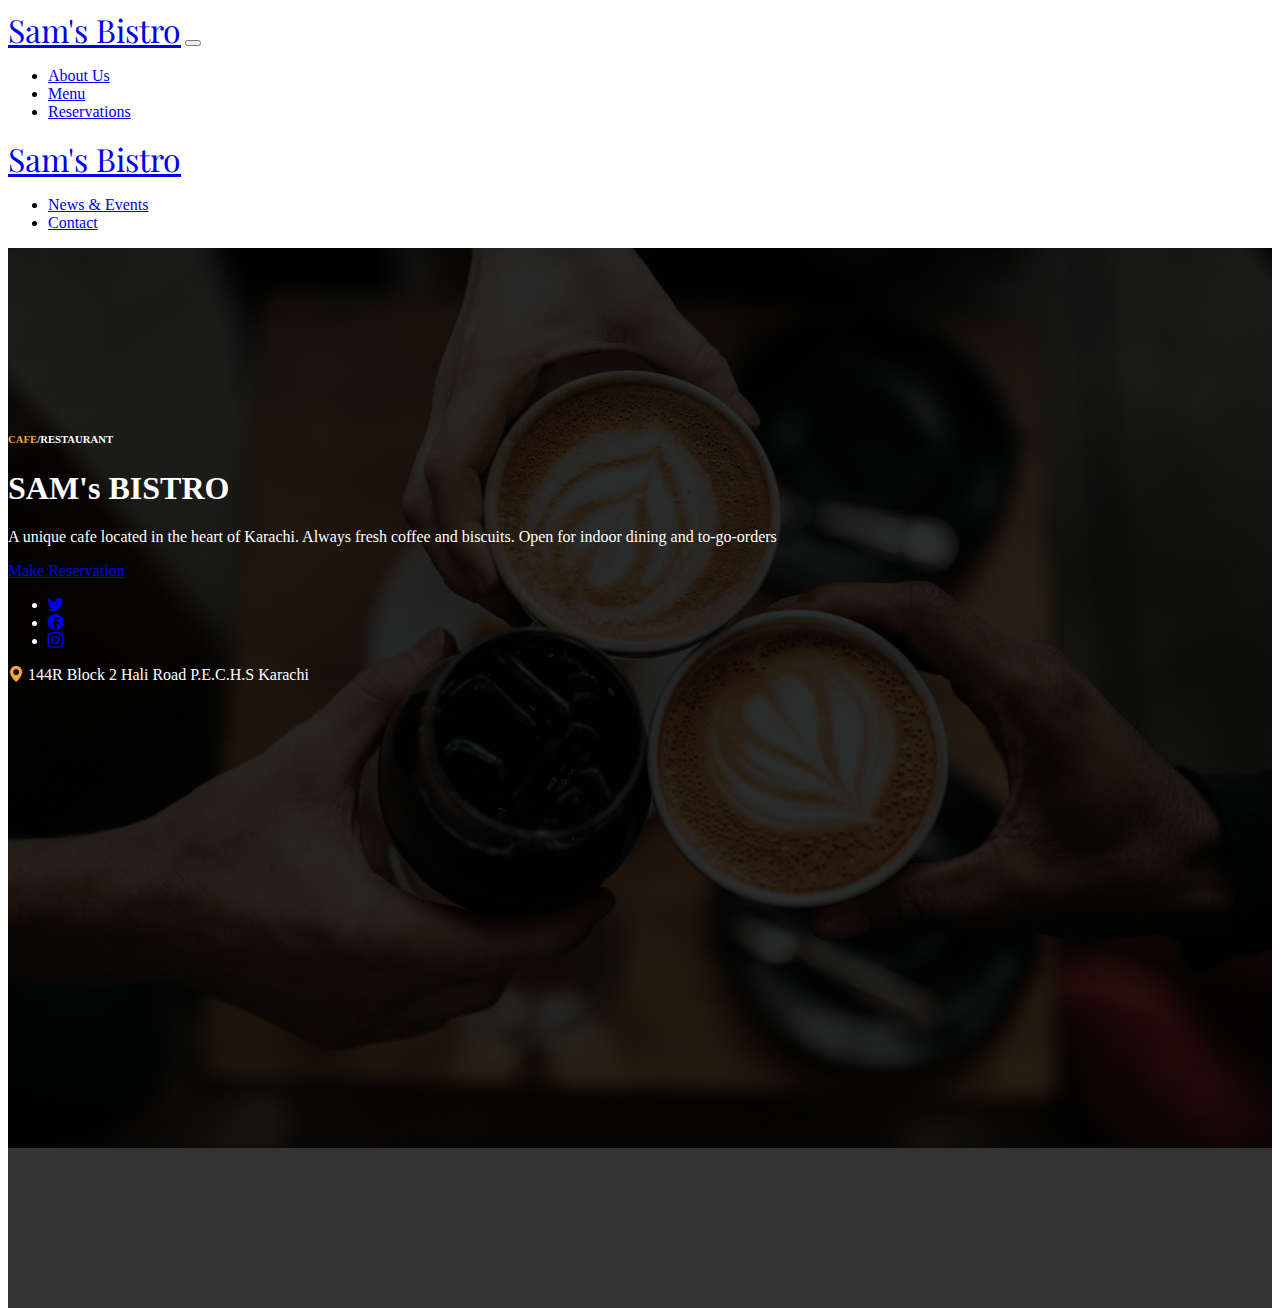
<file: index.html>
<!DOCTYPE html>
<!-- Photo by <a href="https://unsplash.com/@nate_dumlao?utm_source=unsplash&utm_medium=referral&utm_content=creditCopyText">Nathan Dumlao</a> on <a href="https://unsplash.com/s/photos/cafe?utm_source=unsplash&utm_medium=referral&utm_content=creditCopyText">Unsplash</a>
   -->
<html lang="en">
    <head>
        <meta charset="utf-8">
        <meta name="viewport" content="initial-scale=1, width=device-width">
        <link href="https://cdn.jsdelivr.net/npm/bootstrap@5.0.2/dist/css/bootstrap.min.css" rel="stylesheet" integrity="sha384-EVSTQN3/azprG1Anm3QDgpJLIm9Nao0Yz1ztcQTwFspd3yD65VohhpuuCOmLASjC" crossorigin="anonymous">
        <script src="https://cdn.jsdelivr.net/npm/bootstrap@5.0.2/dist/js/bootstrap.bundle.min.js" integrity="sha384-MrcW6ZMFYlzcLA8Nl+NtUVF0sA7MsXsP1UyJoMp4YLEuNSfAP+JcXn/tWtIaxVXM" crossorigin="anonymous"></script>
        <link href="styles.css" rel="stylesheet">
        <title>My Webpage</title>
    </head>
    <body>

        <nav class="bg-transparent navbar navbar-expand-md navbar-dark fixed-top">
            <div class="container-fluid">
                <a class="navbar-brand h1 d-lg-none mx-lg-auto" href="./index.html">Sam's Bistro</a>
                <button class="navbar-toggler" data-bs-toggle="collapse" data-bs-target="#navbar" type="button">
                    <span class="navbar-toggler-icon"></span>
                </button>
                <div class="collapse navbar-collapse d-lg-inline-flex justify-content-lg-around" id="navbar">
                    <ul class="navbar-nav text-white">
                        <li class="nav-item"><a class="nav-link"  href="./about.html" id="about">About Us</a></li>
                        <li class="nav-item"><a class="nav-link"  href="./menu.html" id="menu">Menu</a></li>
                        <li class="nav-item"><a class="nav-link"  href="./reservation.html" id="reservation">Reservations</a></li>
                    </ul>
                    <a class="navbar-brand d-none d-lg-block h1" href="./index.html">Sam's Bistro</a>
                    <ul class="navbar-nav">
                        <li class="nav-item"><a class="nav-link"  href="./news.html" id="news">News & Events</a></li>
                        <li class="nav-item"><a class="nav-link"  href="./contact.html" id="contact">Contact</a></li>
                    </ul>
                </div>
            </div>
        </nav>
        <div
        class="masthead index"
        style="background-image: url('./Background.jpg')"
        >
        <div class="color-overlay d-flex flex-column pt-10 pt-md-8 min-vh-100">
            <div class="container my-auto">
                <div class="row justify-content-center">
                    <div class="col-12 col-lg-6 col-md-8 text-center">
                        <h6 class="text-xs text-white-75"><span style="color:#f5a637;">CAFE</span>/RESTAURANT</h6>
                        <h1 class="display-1 mb-4 text-white">SAM's BISTRO</h1>
                        <p class="mb-7 text-white-75">A unique cafe located in the heart of Karachi. Always fresh coffee and biscuits.
                            Open for indoor dining and to-go-orders
                        </p>
                        <a href="#" class="btn btn-outline-primary text-white p-4">Make Reservation</a>
                    </div>
                </div>
            </div>
            <div class="container">
                <div class="row">
                    <div class="col-md">
                        <ul class="list-inline text-center mb-3 my-md-5 text-md-start">
                           <li class="list-inline-item ms-5"><a href="#"><i class="bi bi-twitter text-white social"></i></a></li>
                           <li class="list-inline-item ms-5"><a href="#"><i class="bi bi-facebook text-white social"></i></a></li>
                           <li class="list-inline-item ms-5"><a href="#"><i class="bi bi-instagram text-white social"></i></a></li>
                        </ul>
                    </div>
                    <div class="col-md">
                        <div class="my-md-5 mb-3 text-md-start">
                            <p class="ms-5">
                                <i class="bi bi-geo-alt-fill" style="color:#f5a637;"></i>
                                144R Block 2 Hali Road P.E.C.H.S Karachi
                            </p>
                        </div>
                    </div>
                </div>
            </div>
        </div>
    </div>

    <script src="./app.js"></script>
    </body>
</html>
</file>
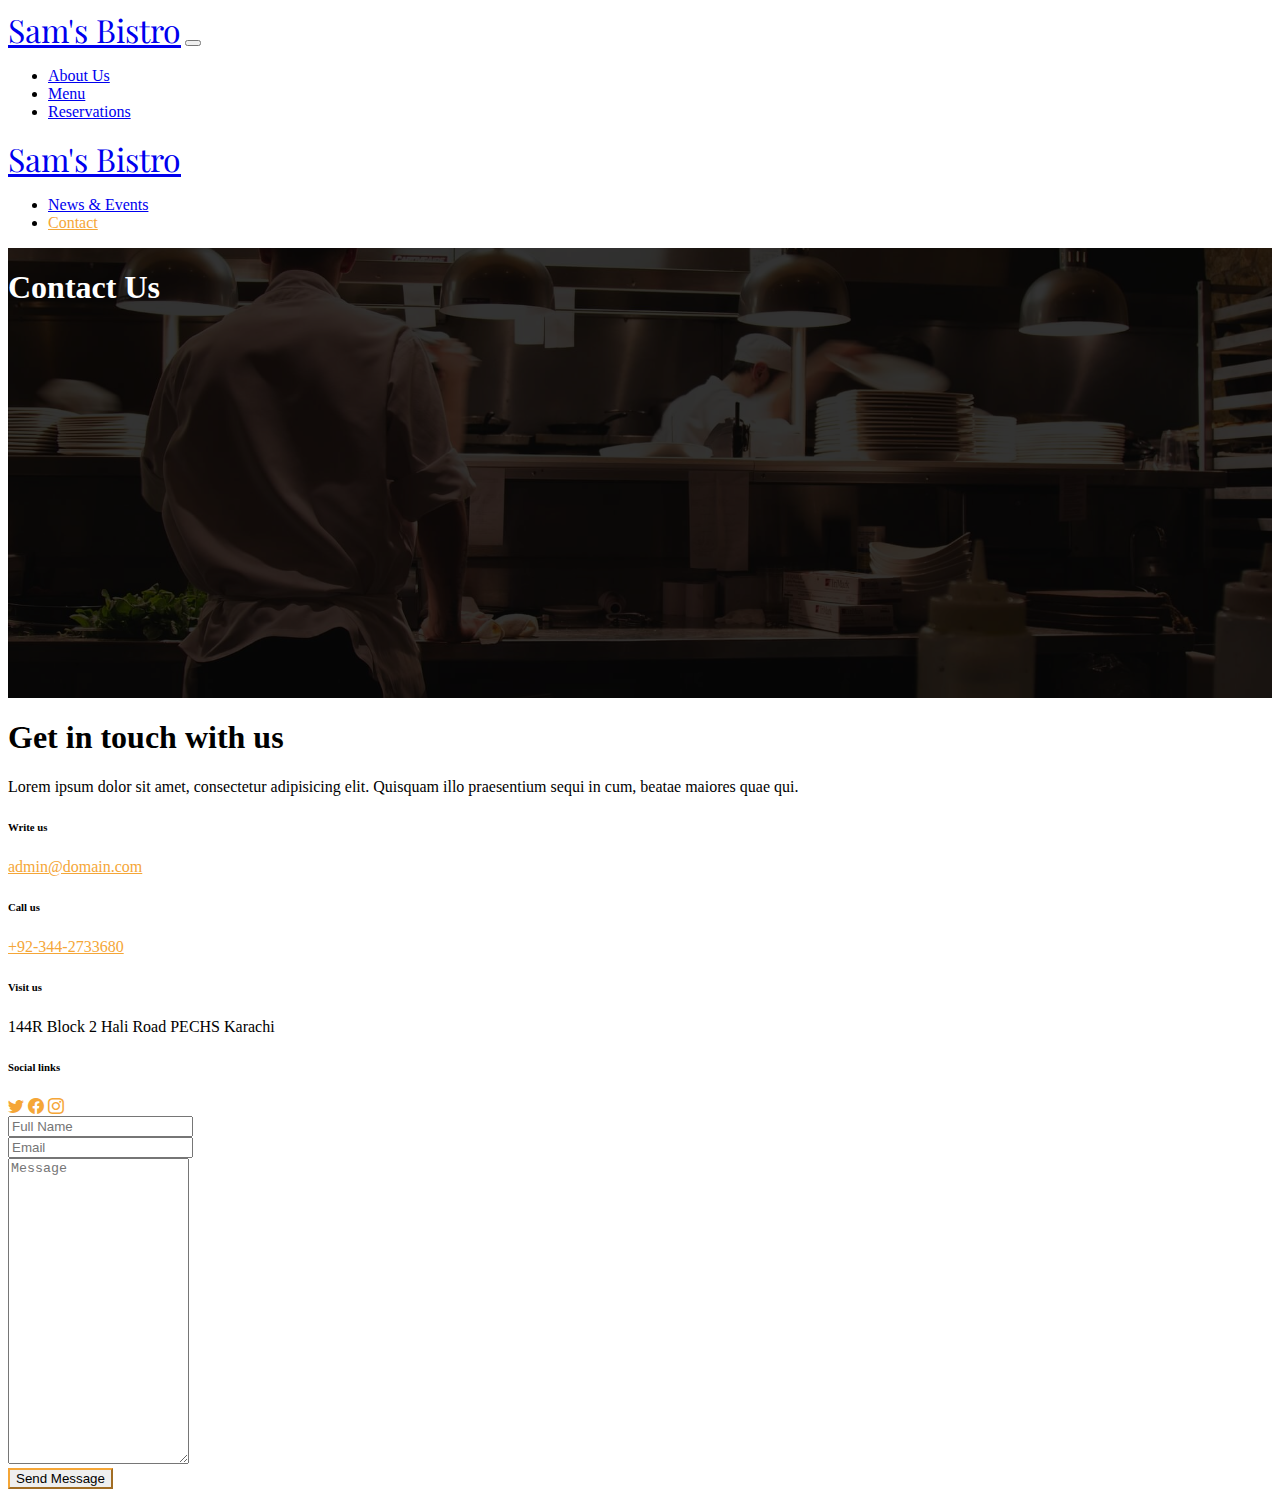
<file: contact.html>
<!DOCTYPE html>

<html lang="en">
    <head>
        <meta charset="utf-8">
        <meta name="viewport" content="initial-scale=1, width=device-width">
        <link href="https://cdn.jsdelivr.net/npm/bootstrap@5.0.2/dist/css/bootstrap.min.css" rel="stylesheet" integrity="sha384-EVSTQN3/azprG1Anm3QDgpJLIm9Nao0Yz1ztcQTwFspd3yD65VohhpuuCOmLASjC" crossorigin="anonymous">
        <script src="https://cdn.jsdelivr.net/npm/bootstrap@5.0.2/dist/js/bootstrap.bundle.min.js" integrity="sha384-MrcW6ZMFYlzcLA8Nl+NtUVF0sA7MsXsP1UyJoMp4YLEuNSfAP+JcXn/tWtIaxVXM" crossorigin="anonymous"></script>
        <link href="styles.css" rel="stylesheet">
        <title>My Webpage</title>
    </head>
    <body>

        <nav class="bg-tansparent navbar navbar-expand-md navbar-dark fixed-top">
            <div class="container-fluid">
                <a class="navbar-brand h1 d-lg-none mx-lg-auto" href="./index.html">Sam's Bistro</a>
                <button class="navbar-toggler" data-bs-toggle="collapse" data-bs-target="#navbar" type="button">
                    <span class="navbar-toggler-icon"></span>
                </button>
                <div class="collapse navbar-collapse d-lg-inline-flex justify-content-lg-around" id="navbar">
                    <ul class="navbar-nav text-white">
                        <li class="nav-item"><a class="nav-link"  href="./about.html" id="about">About Us</a></li>
                        <li class="nav-item"><a class="nav-link"  href="./menu.html" id="menu">Menu</a></li>
                        <li class="nav-item"><a class="nav-link"  href="./reservation.html" id="reservation">Reservations</a></li>
                    </ul>
                    <a class="navbar-brand d-none d-lg-block h1" href="./index.html">Sam's Bistro</a>
                    <ul class="navbar-nav">
                        <li class="nav-item"><a class="nav-link"  href="./news.html" id="news">News & Events</a></li>
                        <li class="nav-item"><a class="nav-link"  href="./contact.html" id="contact">Contact</a></li>
                    </ul>
                </div>
            </div>
        </nav>
        <header class="masthead page" style="background-image:url('./contact.jpg');">
            <div class="color-overlay d-flex justify-content-center align-items-center">
                <h1> Contact Us</h1>
            </div>
        </header>
        <div class="container pt-5">
            <div class="row justify-content-center">
                <div class="col-12 col-md-6 text-center">
                    <h1>Get in touch with us</h1>
                    <p class="text-muted">Lorem ipsum dolor sit amet, consectetur adipisicing elit. Quisquam illo praesentium sequi in cum, beatae maiores quae qui.</p>
                </div>
            </div>
        </div>
        <div class="container mt-5">
            <div class="row">
                <div class="col-12 col-md-4">
                    <!-- contact elements -->
                    <div class="mb-3">
                        <div class="mb-3">
                            <h6 class="text-uppercase fw-bold">Write us</h6>
                            <a href="#" class="link-primary contact-links">admin@domain.com</a>
                        </div>
                        <div class="mb-3">
                            <h6 class="text-uppercase fw-bold">Call us</h6>
                            <a href="#" class="link-primary contact-links">+92-344-2733680</a>
                        </div>
                        <div>
                            <h6 class="text-uppercase fw-bold">Visit us</h6>
                            <p class="text-muted">144R Block 2 Hali Road PECHS Karachi</p>
                        </div>
                        <div class="mb-3">
                            <h6 class="text-uppercase fw-bold">Social links</h6>
                            <a href="#"><i class="bi bi-twitter social fs-4" style="color:#f5a637;"></i></a>
                            <a href="#"><i class="bi bi-facebook social fs-4" style="color:#f5a637;"></i></a>
                            <a href="#"><i class="bi bi-instagram social fs-4" style="color:#f5a637;"></i></a>
                        </div>
                    </div>
                </div>
                    <!-- form elements -->
                <div class="col-12 col-md-8 px-4">
                    <form>
                        <div class="row mb-3">
                            <input type="text" class="form-control p-2" placeholder="Full Name" name="name">
                        </div>
                        <div class="row mb-3">
                            <input type="email" class="form-control p-2" placeholder="Email" name="email">
                        </div>
                        <div class="row mb-3">
                            <textarea class="form-control" placeholder="Message" id="textarea" style="height:300px"></textarea>
                        </div>
                        <div class="mb-3">
                            <button class="btn btn-outline-primary text-dark p-3 text-uppercase fw-bold">Send Message</button>
                        </div>
                    </form>
                </div>
            </div>
        </div>
        <script src="app.js">

        </script>
    </body>
</html>
</file>
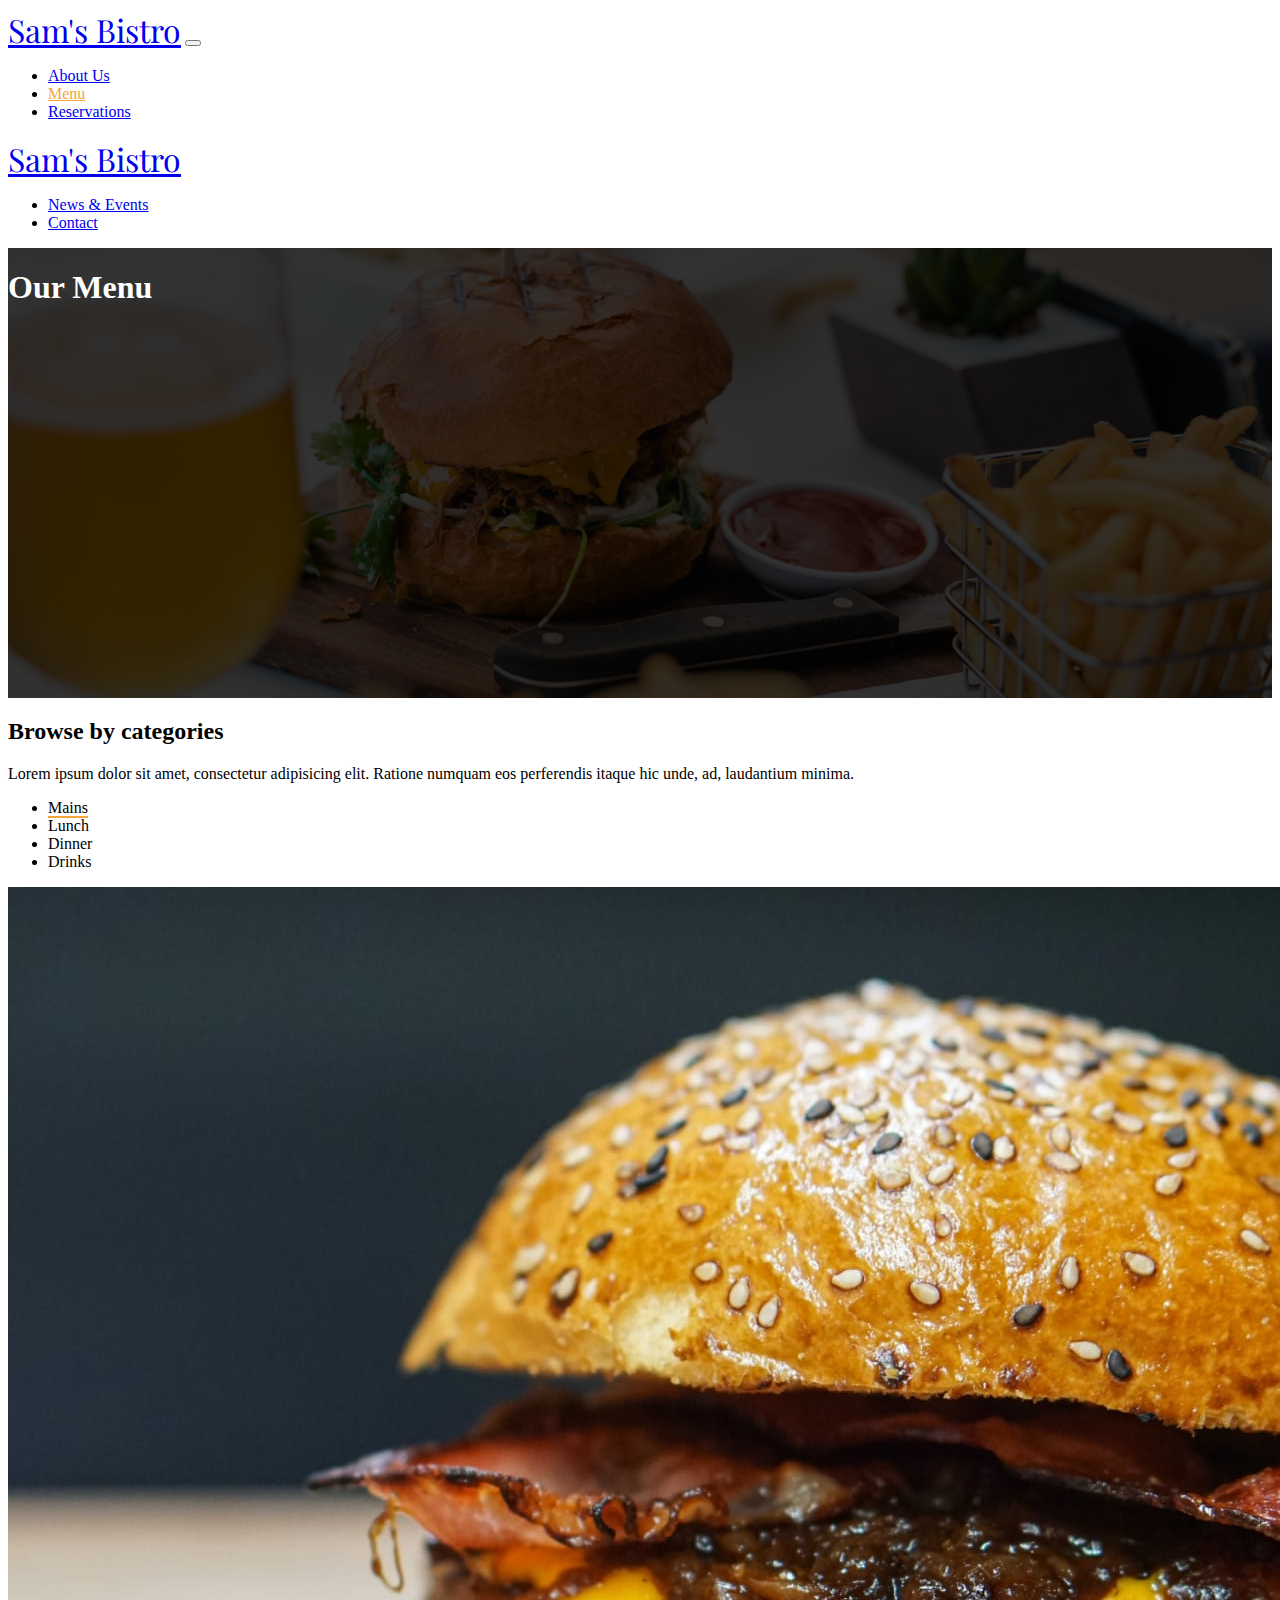
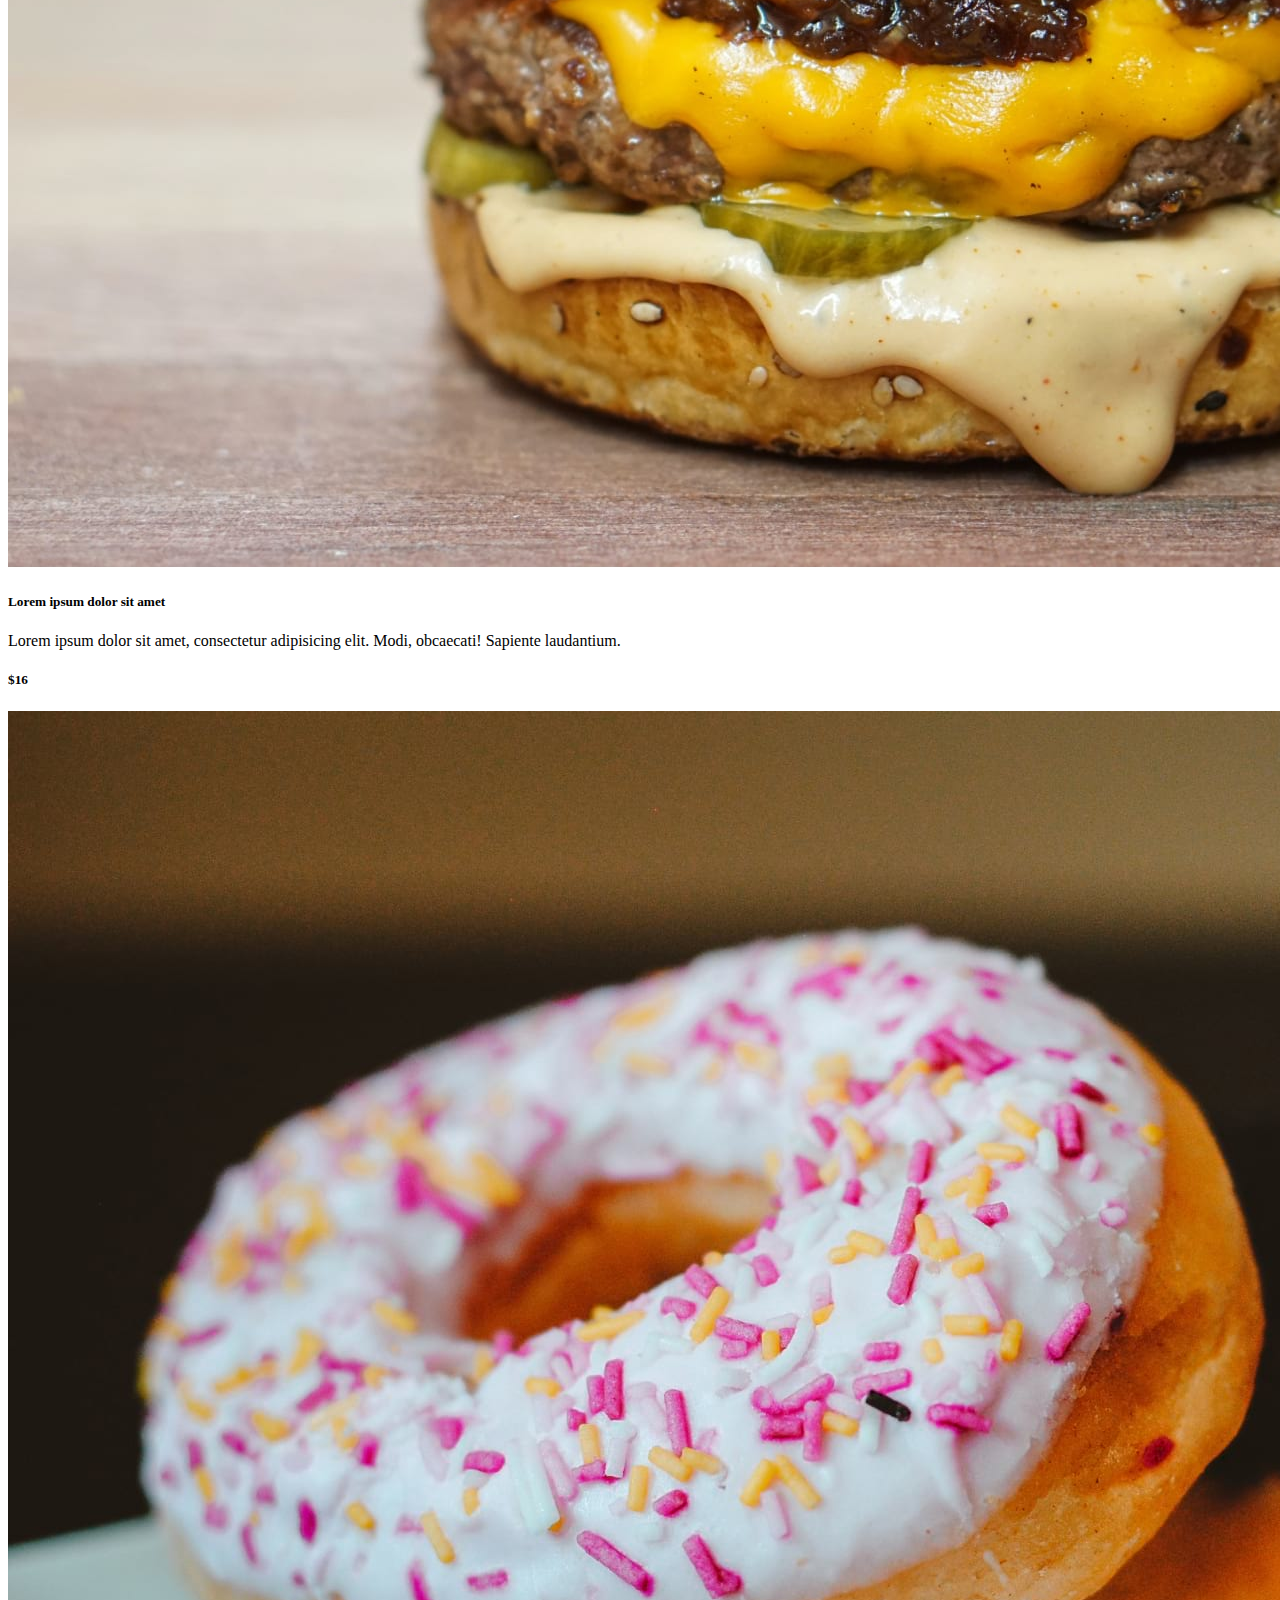
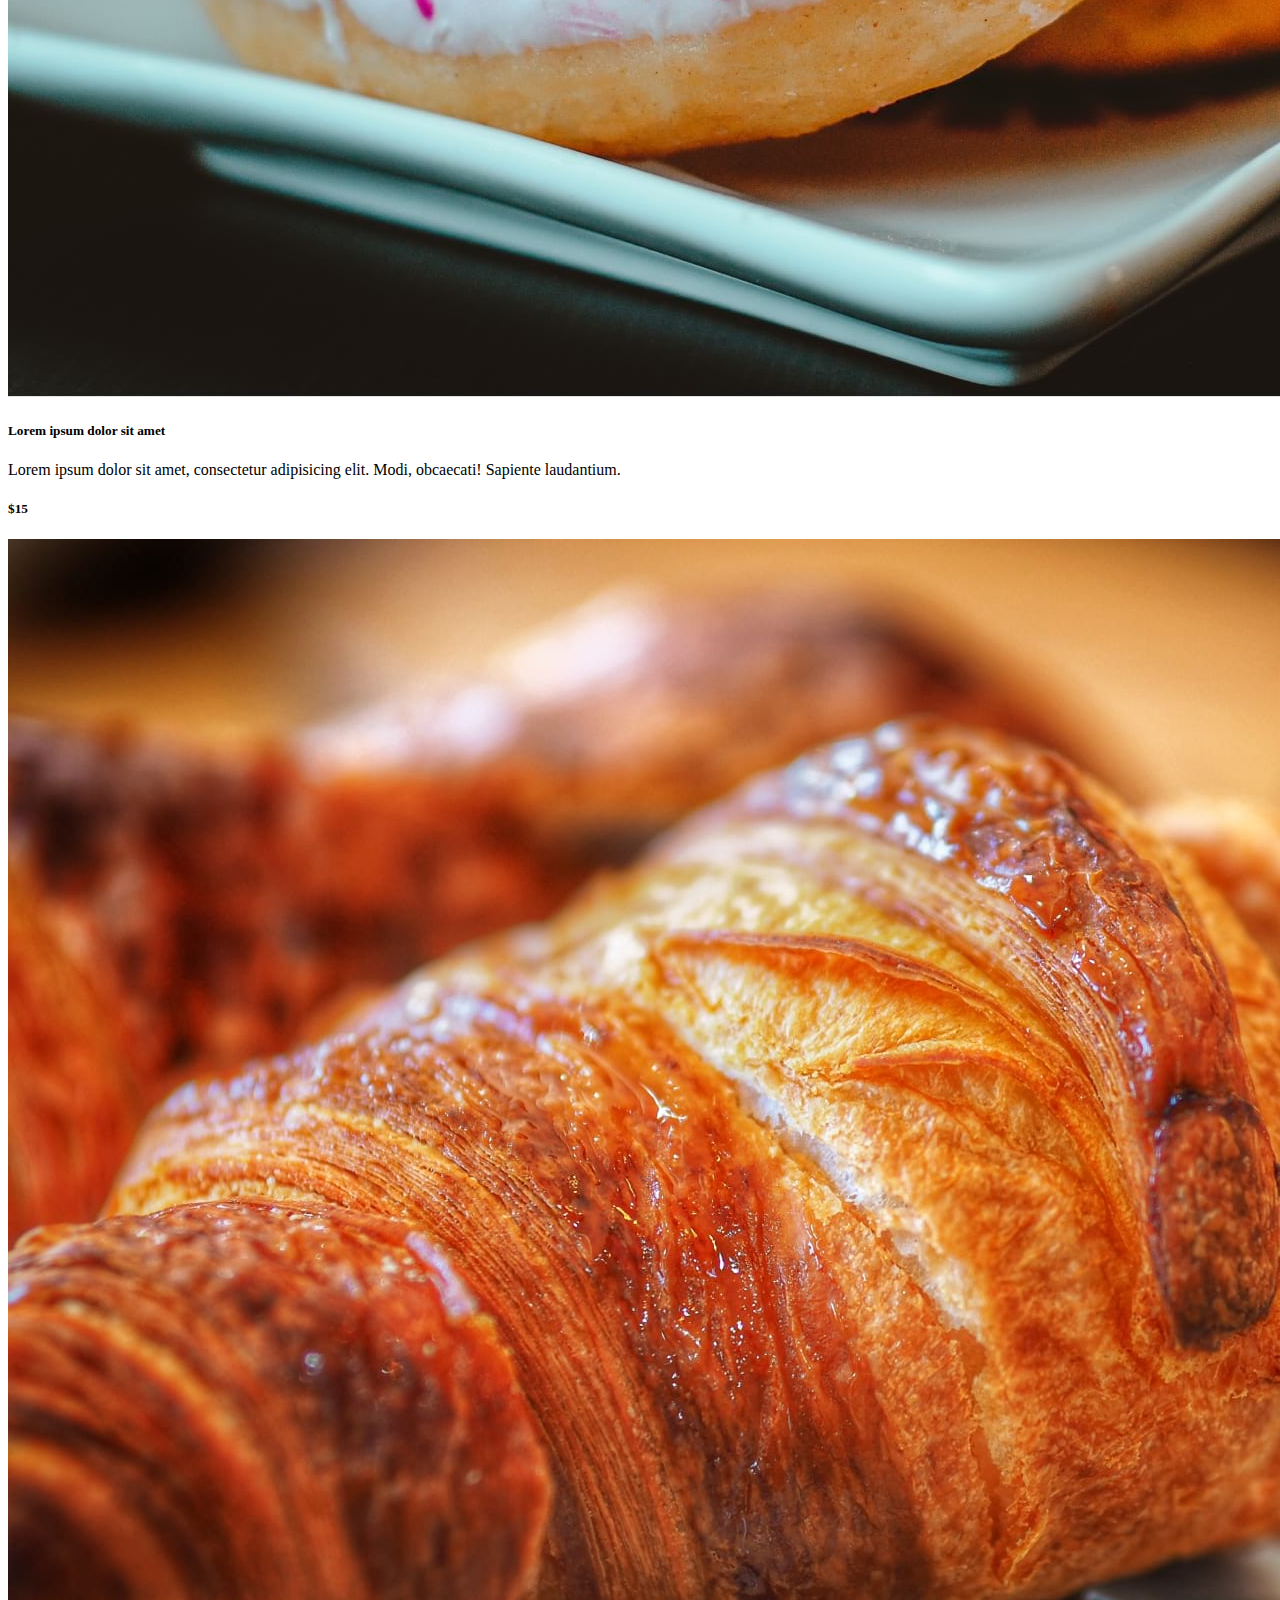
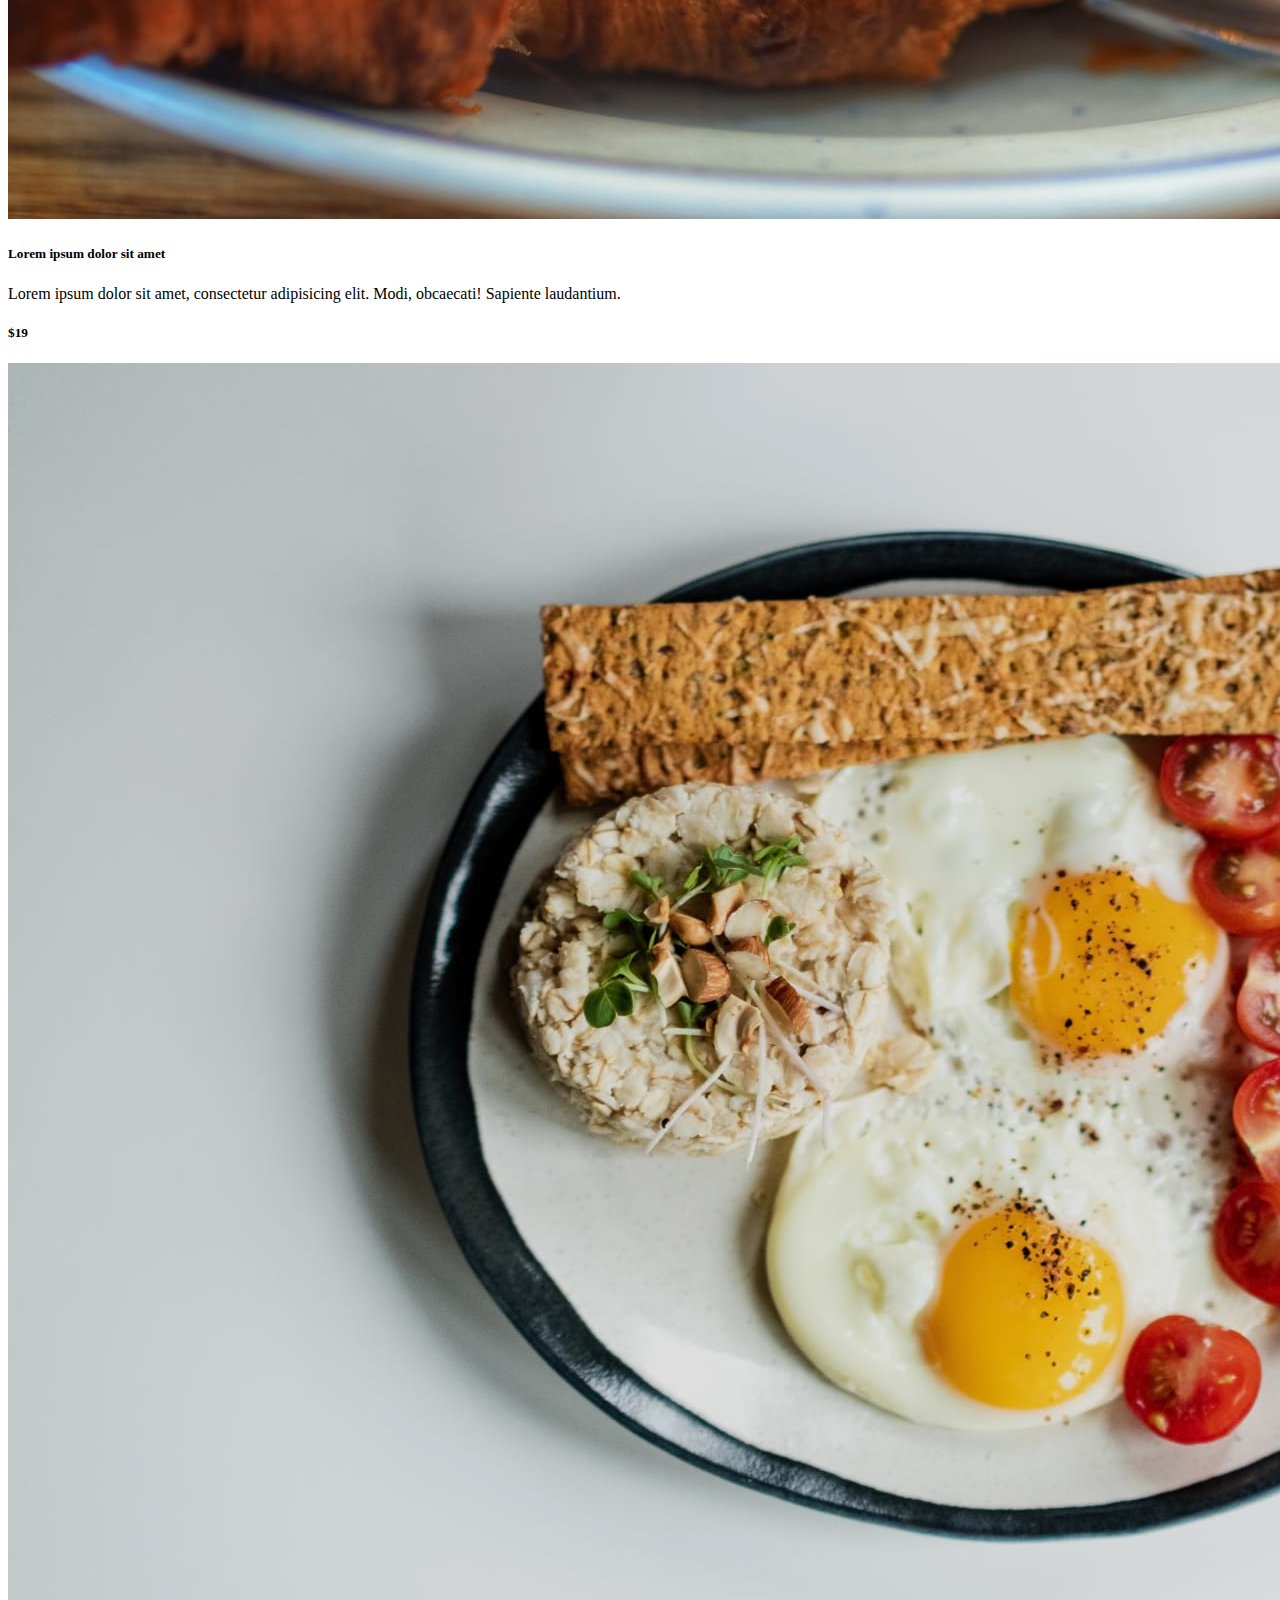
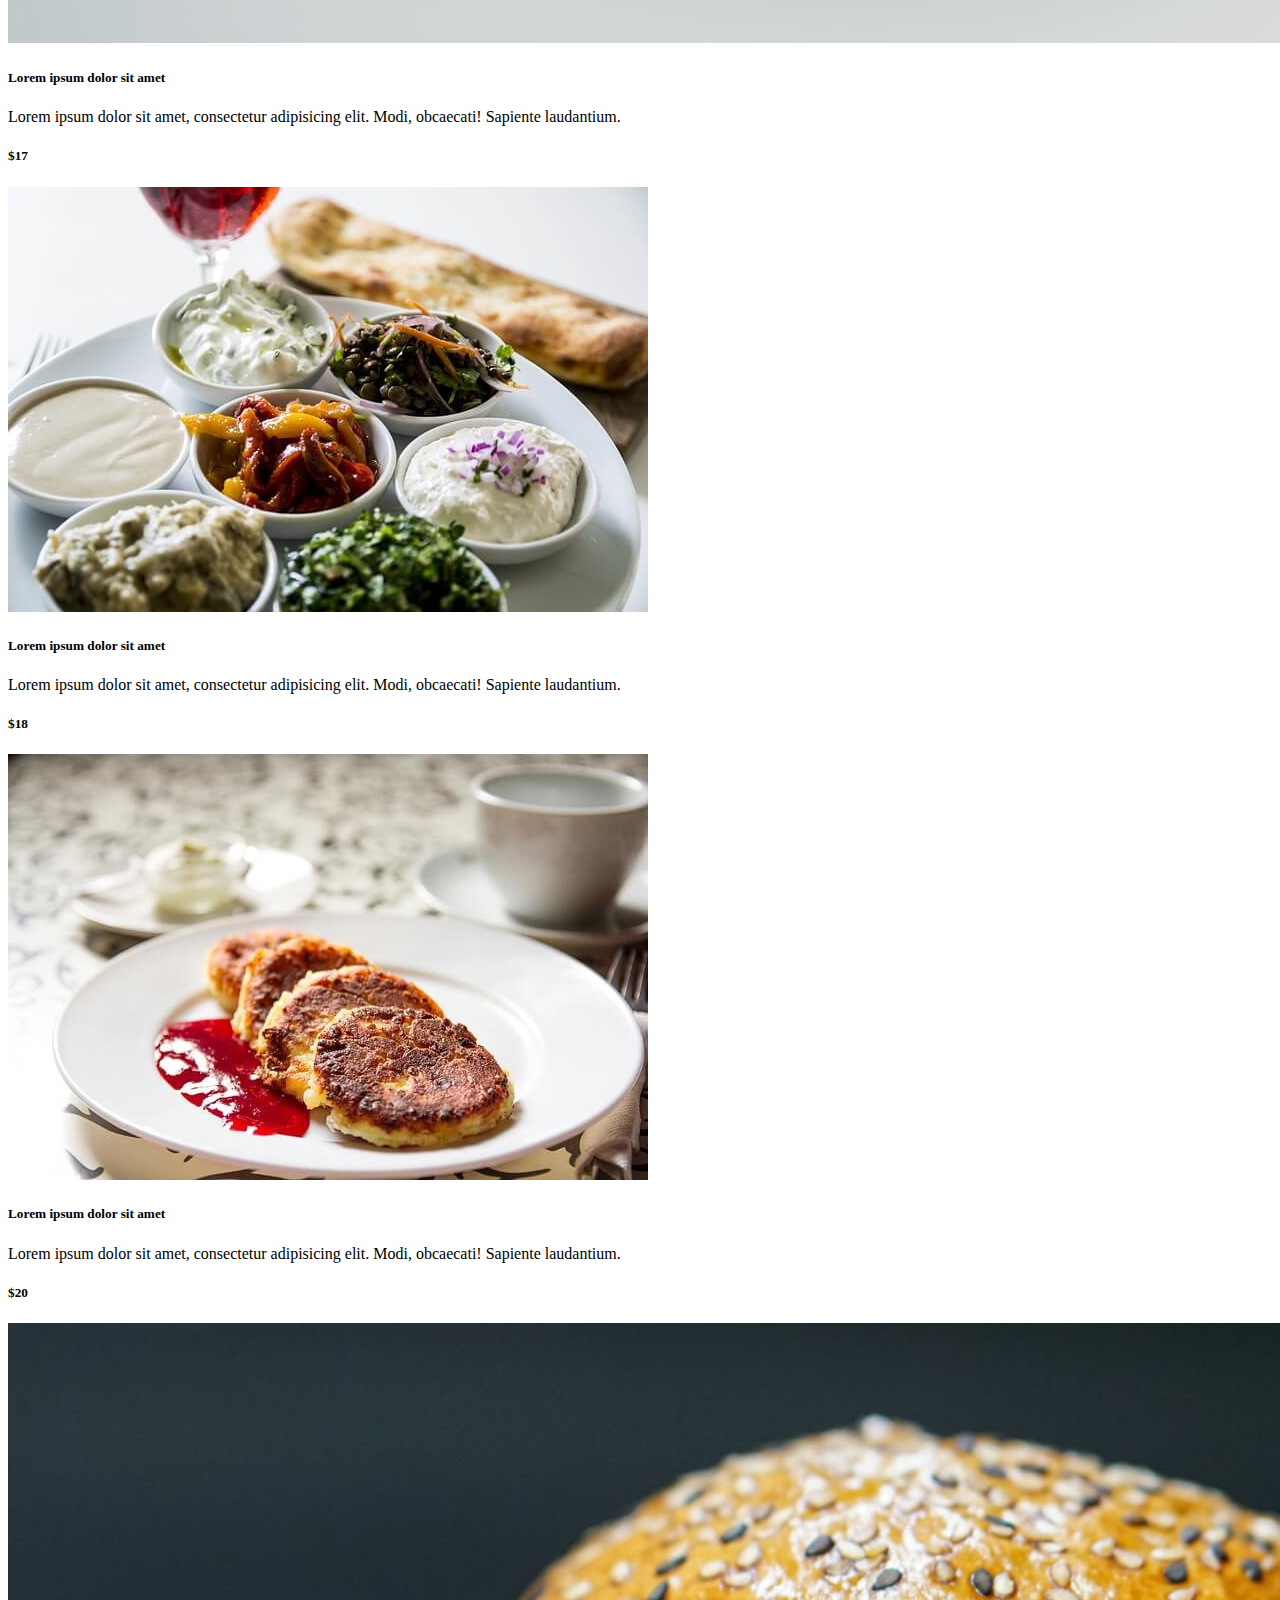
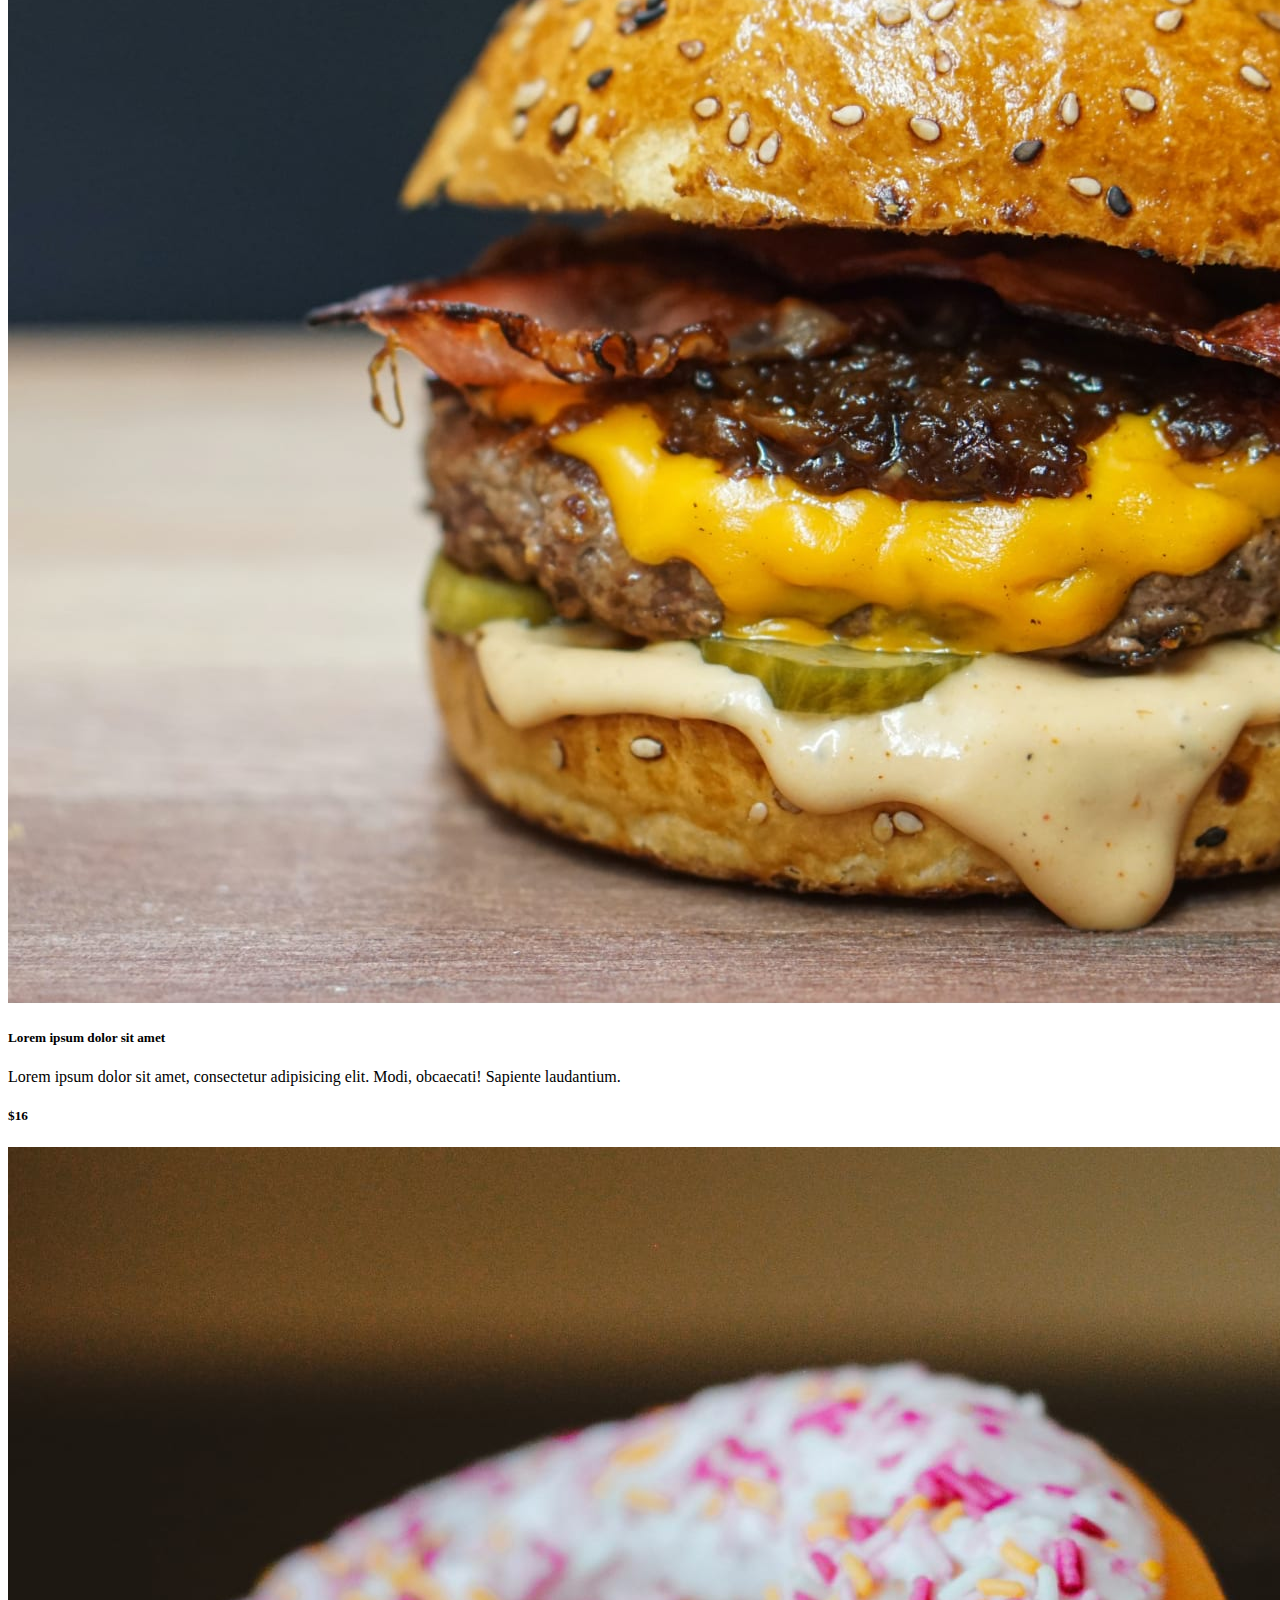
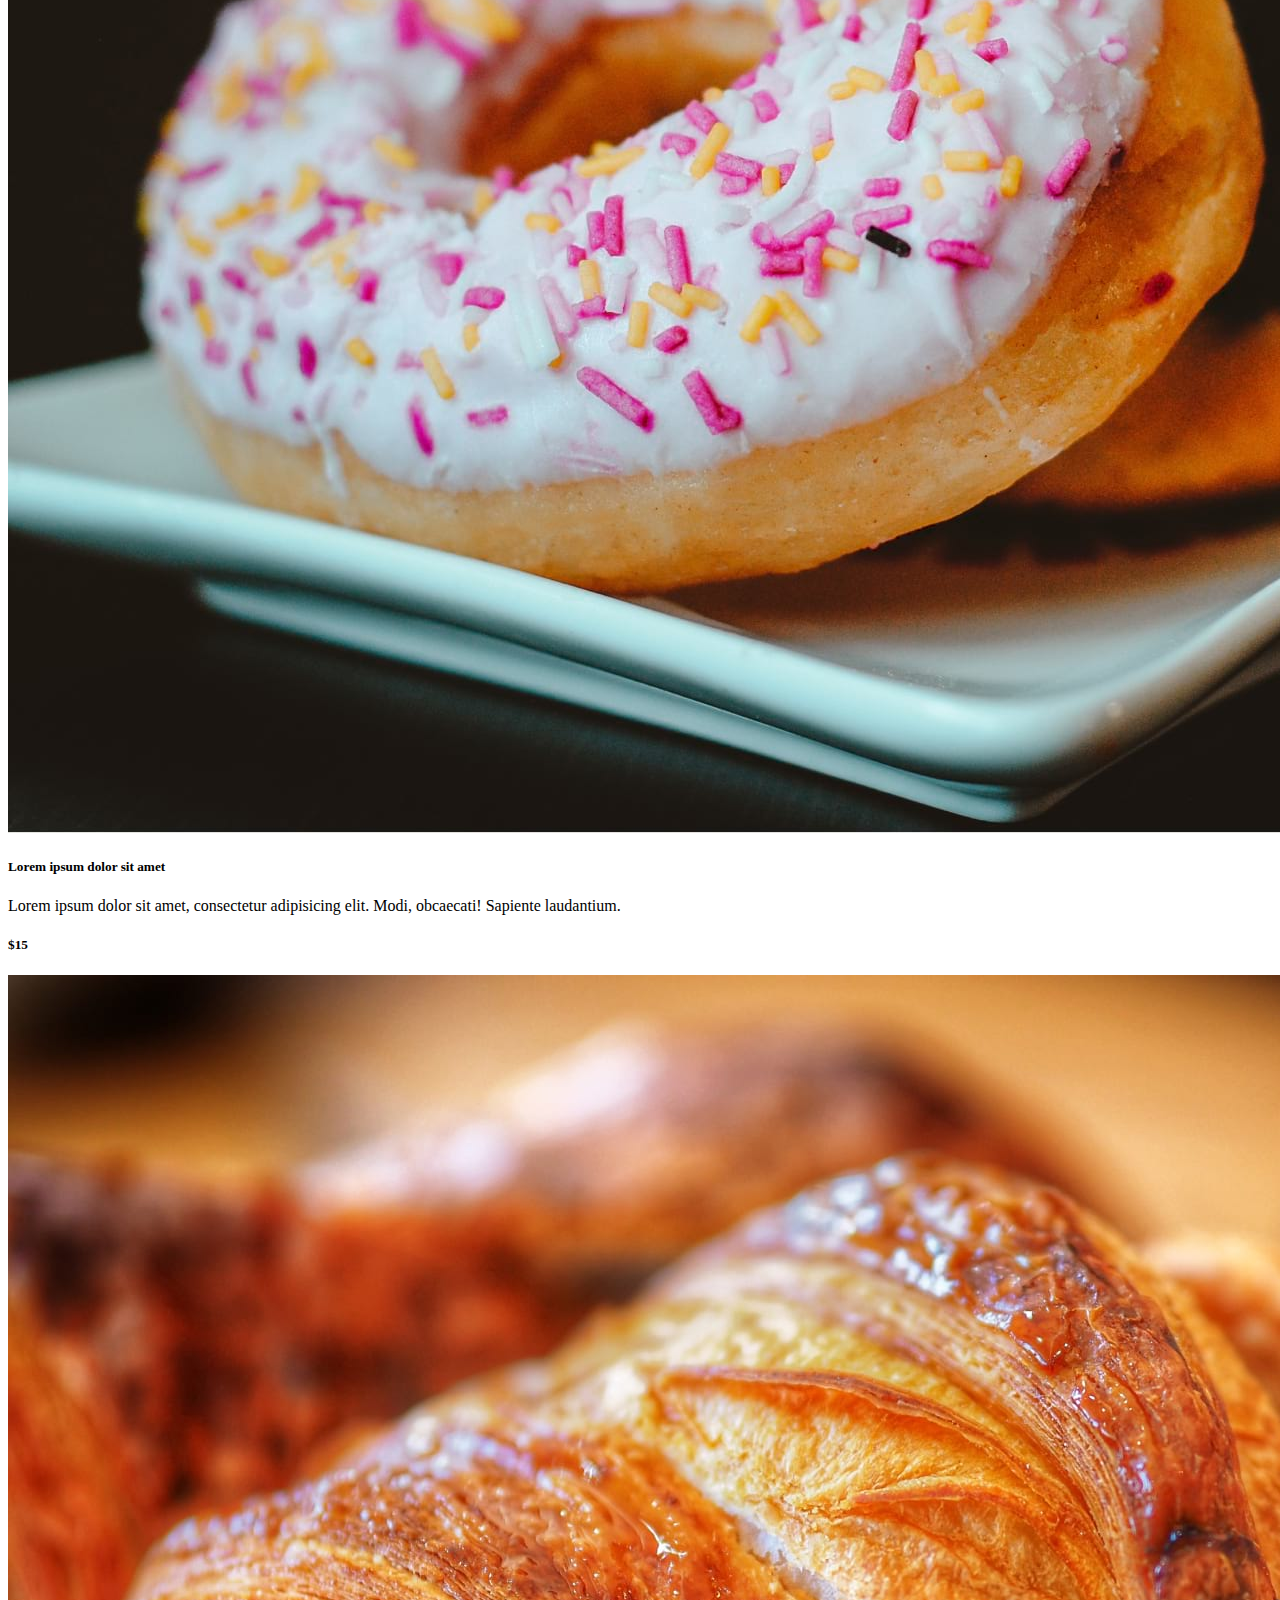
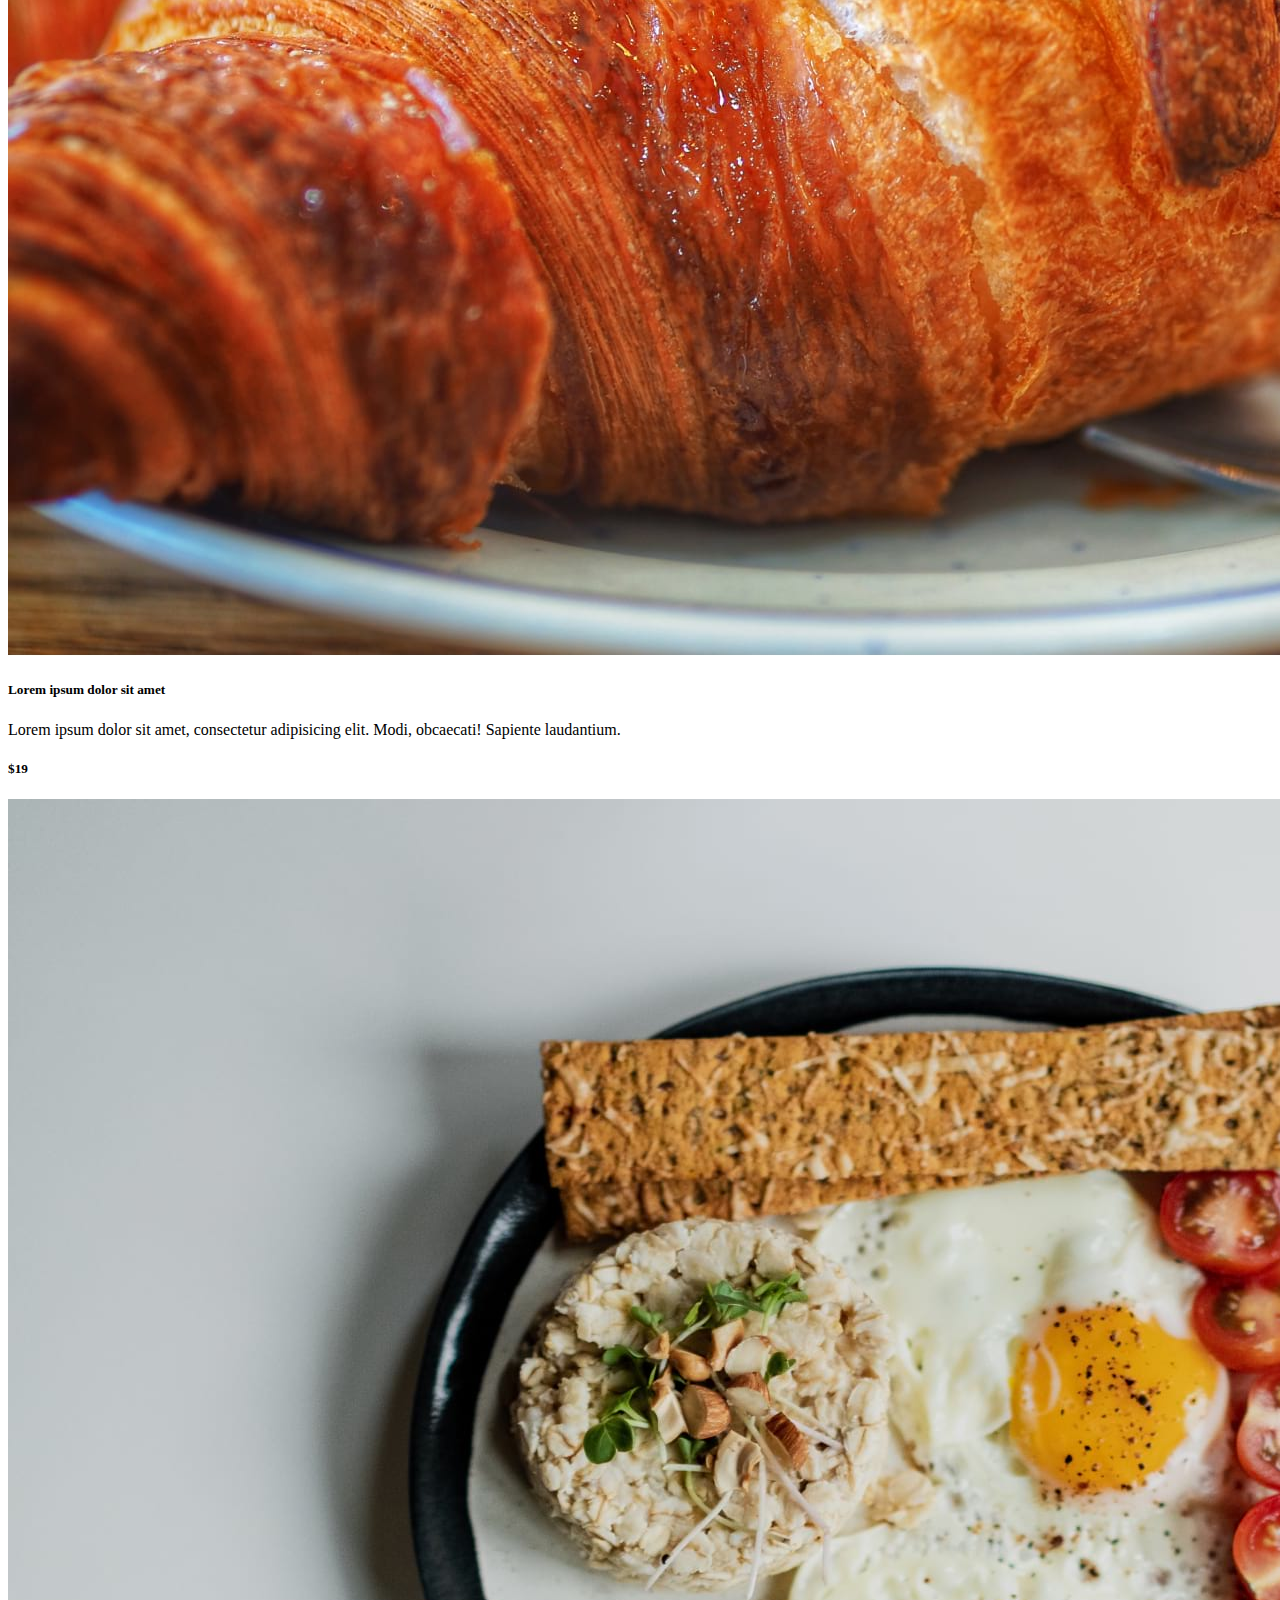
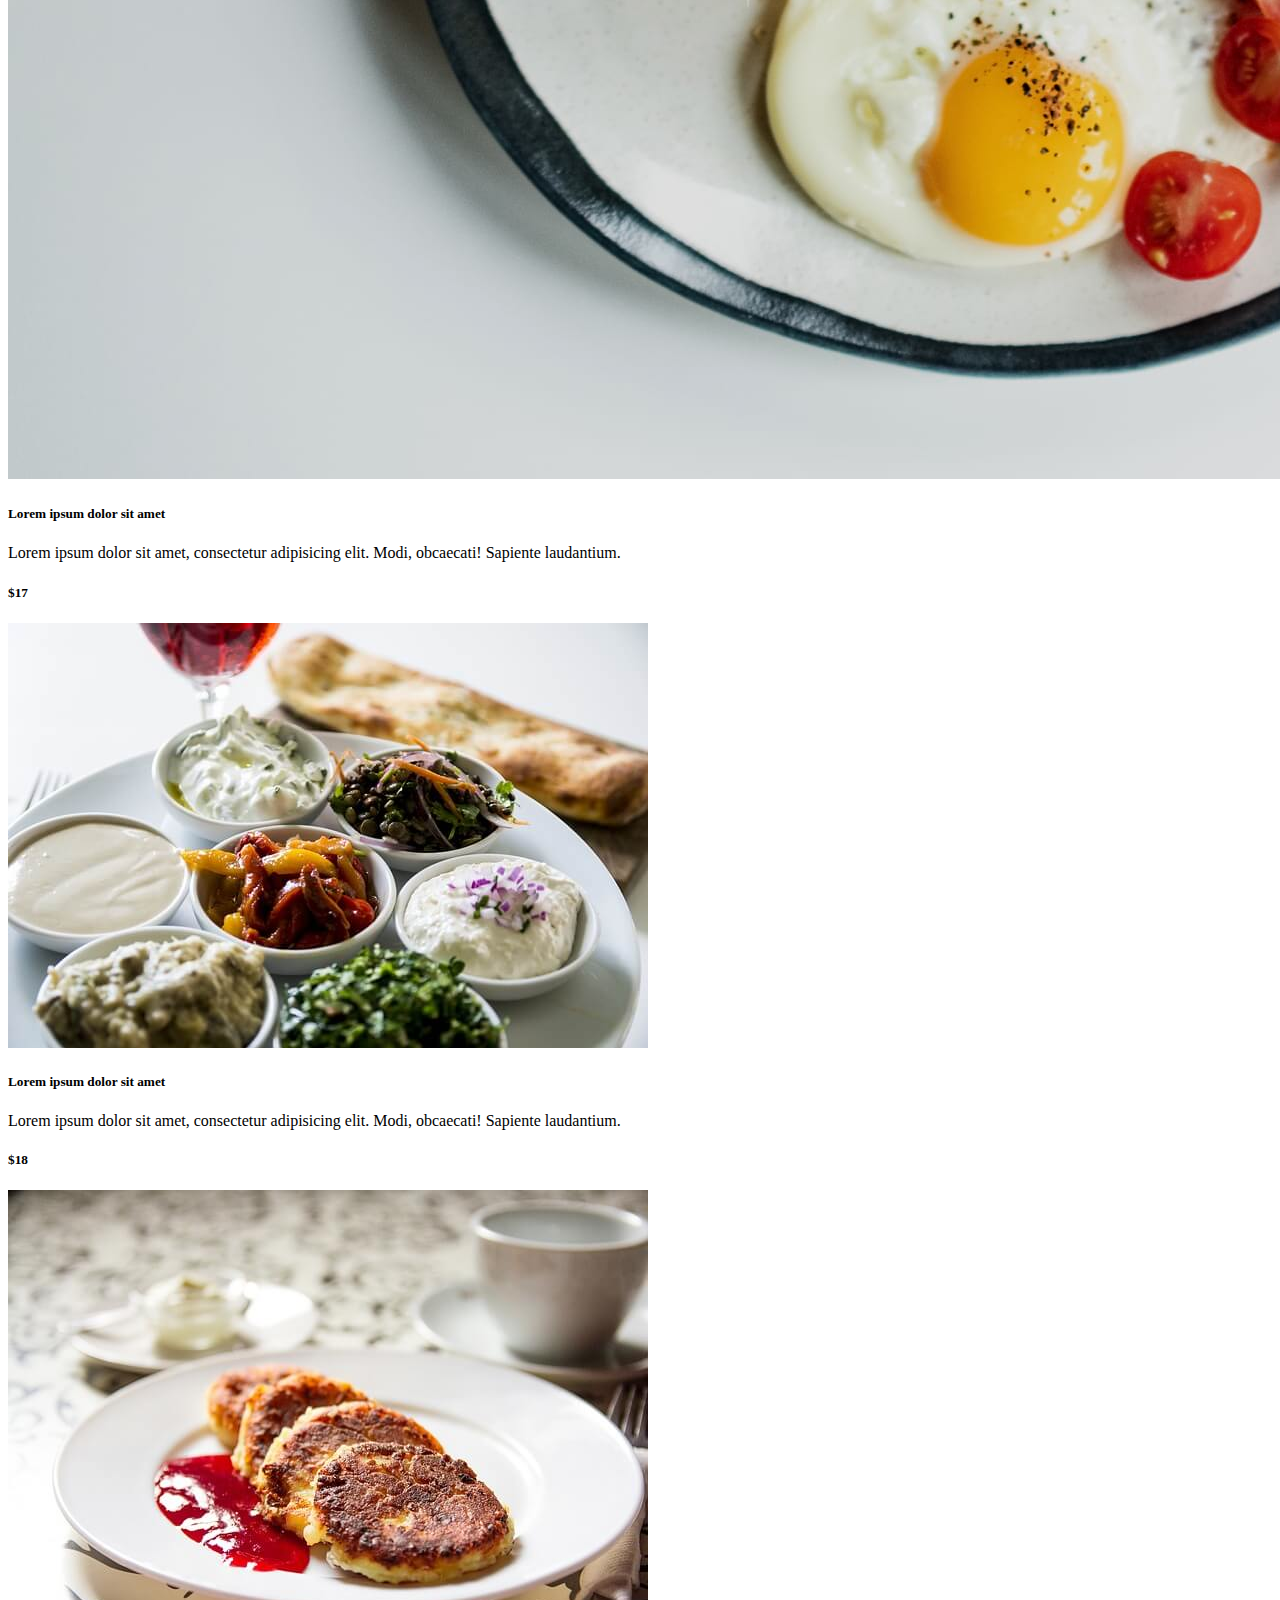
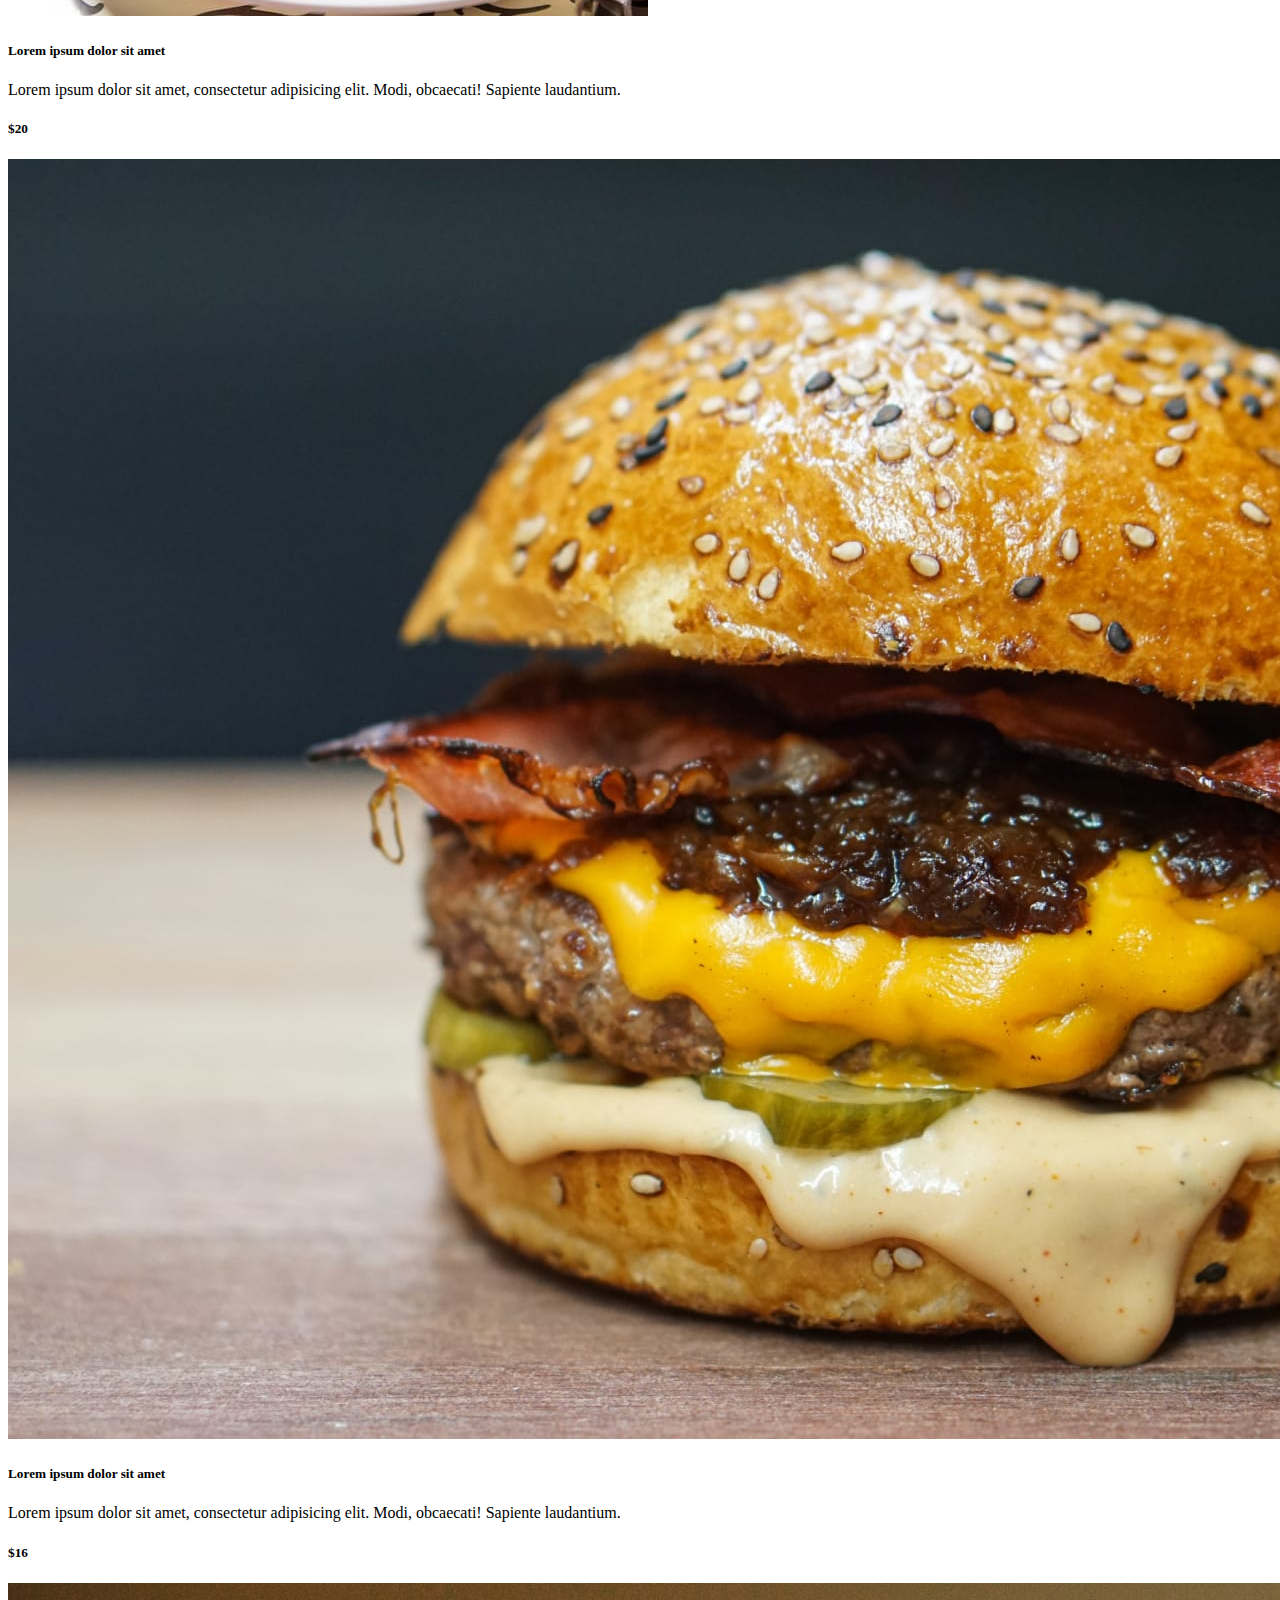
<file: menu.html>
<!DOCTYPE html>
<!-- Photo by <a href="https://unsplash.com/@sugercoatit?utm_source=unsplash&utm_medium=referral&utm_content=creditCopyText">Melissa Walker Horn</a> on <a href="https://unsplash.com/s/photos/cafe-food?utm_source=unsplash&utm_medium=referral&utm_content=creditCopyText">Unsplash</a>
   -->
<html lang="zxx">
    <head>
        <meta charset="utf-8">
        <meta name="viewport" content="initial-scale=1, width=device-width">
        <link href="https://cdn.jsdelivr.net/npm/bootstrap@5.0.2/dist/css/bootstrap.min.css" rel="stylesheet" integrity="sha384-EVSTQN3/azprG1Anm3QDgpJLIm9Nao0Yz1ztcQTwFspd3yD65VohhpuuCOmLASjC" crossorigin="anonymous">
        <script src="https://cdn.jsdelivr.net/npm/bootstrap@5.0.2/dist/js/bootstrap.bundle.min.js" integrity="sha384-MrcW6ZMFYlzcLA8Nl+NtUVF0sA7MsXsP1UyJoMp4YLEuNSfAP+JcXn/tWtIaxVXM" crossorigin="anonymous"></script>
        <link href="styles.css" rel="stylesheet">
        <title>My Webpage</title>
    </head>
    <body>

        <nav class="bg-transparent navbar navbar-expand-md navbar-dark fixed-top">
            <div class="container-fluid">
                <a class="navbar-brand h1 d-lg-none mx-lg-auto" href="./index.html">Sam's Bistro</a>
                <button class="navbar-toggler" data-bs-toggle="collapse" data-bs-target="#navbar" type="button">
                    <span class="navbar-toggler-icon"></span>
                </button>
                <div class="collapse navbar-collapse d-lg-inline-flex justify-content-lg-around" id="navbar">
                    <ul class="navbar-nav text-white">
                        <li class="nav-item"><a class="nav-link"  href="./about.html" id="about">About Us</a></li>
                        <li class="nav-item"><a class="nav-link"  href="./menu.html" id="menu">Menu</a></li>
                        <li class="nav-item"><a class="nav-link"  href="./reservation.html" id="reservation">Reservations</a></li>
                    </ul>
                    <a class="navbar-brand d-none d-lg-block h1" href="./index.html">Sam's Bistro</a>
                    <ul class="navbar-nav">
                        <li class="nav-item"><a class="nav-link"  href="./news.html" id="news">News & Events</a></li>
                        <li class="nav-item"><a class="nav-link"  href="./contact.html" id="contact">Contact</a></li>
                    </ul>
                </div>
            </div>
        </nav>
        <header class="masthead page" style="background-image:url('./menu.jpg');">
            <div class="color-overlay d-flex justify-content-center align-items-center">
                <h1> Our Menu </h1>
            </div>
        </header>
        <section class="py-5">
            <div class="container">
                <div class="row">
                    <div class="col-12 text-center">
                        <h2>Browse by categories</h2>
                        <p>Lorem ipsum dolor sit amet, consectetur adipisicing elit. Ratione numquam eos perferendis itaque hic unde, ad, laudantium minima.
                        </p>
                    </div>
                </div>
                <div class="row">
                    <ul class="nav nav-tabs justify-content-center" id="nav-tab" role="tablist">
                        <li class="nav-item" role="presentation">
                            <a class="nav-link text-muted active" id="nav-mains-tab" data-bs-toggle="tab" data-bs-target="#nav-mains" role="tab" aria-selected="true">Mains</a>
                        </li>
                        <li class="nav-item" role="presentation">
                            <a class="nav-link text-muted" id="nav-lunch-tab" data-bs-toggle="tab" data-bs-target="#nav-lunch" role="tab"  aria-selected="true" >Lunch</a>
                        </li>
                        <li class="nav-item" role="presentation">
                            <a class="nav-link text-muted" id="nav-dinner-tab" data-bs-toggle="tab" data-bs-target="#nav-dinner" role="tab"  aria-selected="true">Dinner</a>
                        </li>
                        <li class="nav-item" role="presentation">
                            <a class="nav-link text-muted"  id="nav-drinks-tab" data-bs-toggle="tab" data-bs-target="#nav-drinks" role="tab" aria-selected="true">Drinks</a>
                        </li>
                    </ul>
                </div>
                <div class="row">
                    <div class="col-12">
                        <div class="tab-content" id="nav-tabContent">
                            <div class="tab-pane fade p-3 show active" id="nav-mains" role="tabpanel" aria-labelledby="nav-mains-tab">
                                <div class="row">
                                        <div class="col-12 col-md-6">
                                            <div class="py-3 border-bottom">
                                                <div class="row">
                                                    <!-- image -->
                                                    <div class="col-4 col-md-3 align-self-center">
                                                          <img class="img-fluid" alt="item-1" src="./item1.jpg">
                                                    </div>
                                                    <!-- description -->
                                                    <div class="col-6 col-md-7">
                                                        <h5>Lorem ipsum dolor sit amet</h5>
                                                        <p class="text-muted">Lorem ipsum dolor sit amet, consectetur adipisicing elit. Modi, obcaecati! Sapiente laudantium.</p>
                                                    </div>
                                                    <!-- price -->
                                                    <div class="col-2">
                                                        <h5>$16</h5>
                                                    </div>
                                                </div>
                                            </div>
                                        </div>
                                        <div class="col-12 col-md-6">
                                            <div class="py-3 border-bottom">
                                                <div class="row">
                                                    <!-- image -->
                                                    <div class="col-4 col-md-3 align-self-center">
                                                        <img class="img-fluid" alt="item-2" src="./item2.jpg">
                                                    </div>
                                                    <!-- description -->
                                                    <div class="col-6 col-md-7">
                                                        <h5>Lorem ipsum dolor sit amet</h5>
                                                        <p class="text-muted">Lorem ipsum dolor sit amet, consectetur adipisicing elit. Modi, obcaecati! Sapiente laudantium.</p>
                                                    </div>
                                                    <!-- price -->
                                                    <div class="col-2">
                                                        <h5>$15</h5>
                                                    </div>
                                                </div>
                                            </div>
                                        </div>
                                        <div class="col-12 col-md-6">
                                            <div class="py-3 border-bottom">
                                                <div class="row">
                                                    <!-- image -->
                                                    <div class="col-4 col-md-3 align-self-center">
                                                        <img class="img-fluid" alt="item-3" src="./item3.jpg">
                                                    </div>
                                                    <!-- description -->
                                                    <div class="col-6 col-md-7">
                                                        <h5>Lorem ipsum dolor sit amet</h5>
                                                        <p class="text-muted">Lorem ipsum dolor sit amet, consectetur adipisicing elit. Modi, obcaecati! Sapiente laudantium.</p>
                                                    </div>
                                                    <!-- price -->
                                                    <div class="col-2">
                                                        <h5>$19</h5>
                                                    </div>
                                                </div>
                                            </div>
                                        </div>
                                        <div class="col-12 col-md-6">
                                            <div class="py-3 border-bottom">
                                                <div class="row">
                                                    <!-- image -->
                                                    <div class="col-4 col-md-3 align-self-center">
                                                        <img class="img-fluid" alt="item-4" src="./item4.jpg">
                                                    </div>
                                                    <!-- description -->
                                                    <div class="col-6 col-md-7">
                                                        <h5>Lorem ipsum dolor sit amet</h5>
                                                        <p class="text-muted">Lorem ipsum dolor sit amet, consectetur adipisicing elit. Modi, obcaecati! Sapiente laudantium.</p>
                                                    </div>
                                                    <!-- price -->
                                                    <div class="col-2">
                                                        <h5>$17</h5>
                                                    </div>
                                                </div>
                                            </div>
                                        </div>
                                        <div class="col-12 col-md-6">
                                            <div class="py-3 border-bottom">
                                                <div class="row">
                                                    <!-- image -->
                                                    <div class="col-4 col-md-3 align-self-center">
                                                        <img class="img-fluid" alt="item-5" src="./item5.jpg">
                                                    </div>
                                                    <!-- description -->
                                                    <div class="col-6 col-md-7">
                                                        <h5>Lorem ipsum dolor sit amet</h5>
                                                        <p class="text-muted">Lorem ipsum dolor sit amet, consectetur adipisicing elit. Modi, obcaecati! Sapiente laudantium.</p>
                                                    </div>
                                                    <!-- price -->
                                                    <div class="col-2">
                                                        <h5>$18</h5>
                                                    </div>
                                                </div>
                                            </div>
                                        </div>
                                        <div class="col-12 col-md-6">
                                            <div class="py-3 border-bottom">
                                                <div class="row">
                                                    <!-- image -->
                                                    <div class="col-4 col-md-3 align-self-center">
                                                        <img class="img-fluid" alt="item-6" src="./item6.jpg">
                                                    </div>
                                                    <!-- description -->
                                                    <div class="col-6 col-md-7">
                                                        <h5>Lorem ipsum dolor sit amet</h5>
                                                        <p class="text-muted">Lorem ipsum dolor sit amet, consectetur adipisicing elit. Modi, obcaecati! Sapiente laudantium.</p>
                                                    </div>
                                                    <!-- price -->
                                                    <div class="col-2">
                                                        <h5>$20</h5>
                                                    </div>
                                                </div>
                                            </div>
                                        </div>
                                    </div>
                                </div>
                            <div class="tab-pane fade p-3" id="nav-lunch" role="tabpanel" aria-labelledby="nav-lunch-tab">

                                    <div class="row">
                                        <div class="col-12 col-md-6">
                                            <div class="py-3 border-bottom">
                                                <div class="row">
                                                    <!-- image -->
                                                    <div class="col-4 col-md-3 align-self-center">
                                                        <img class="img-fluid" alt="item-1" src="./item1.jpg">
                                                    </div>
                                                    <!-- description -->
                                                    <div class="col-6 col-md-7">
                                                        <h5>Lorem ipsum dolor sit amet</h5>
                                                        <p class="text-muted">Lorem ipsum dolor sit amet, consectetur adipisicing elit. Modi, obcaecati! Sapiente laudantium.</p>
                                                    </div>
                                                    <!-- price -->
                                                    <div class="col-2">
                                                        <h5>$16</h5>
                                                    </div>
                                                </div>
                                            </div>
                                        </div>
                                        <div class="col-12 col-md-6">
                                            <div class="py-3 border-bottom">
                                                <div class="row">
                                                    <!-- image -->
                                                    <div class="col-4 col-md-3 align-self-center">
                                                        <img class="img-fluid" alt="item-2" src="./item2.jpg">
                                                    </div>
                                                    <!-- description -->
                                                    <div class="col-6 col-md-7">
                                                        <h5>Lorem ipsum dolor sit amet</h5>
                                                        <p class="text-muted">Lorem ipsum dolor sit amet, consectetur adipisicing elit. Modi, obcaecati! Sapiente laudantium.</p>
                                                    </div>
                                                    <!-- price -->
                                                    <div class="col-2">
                                                        <h5>$15</h5>
                                                    </div>
                                                </div>
                                            </div>
                                        </div>
                                        <div class="col-12 col-md-6">
                                            <div class="py-3 border-bottom">
                                                <div class="row">
                                                    <!-- image -->
                                                    <div class="col-4 col-md-3 align-self-center">
                                                        <img class="img-fluid" alt="item-3" src="./item3.jpg">
                                                    </div>
                                                    <!-- description -->
                                                    <div class="col-6 col-md-7">
                                                        <h5>Lorem ipsum dolor sit amet</h5>
                                                        <p class="text-muted">Lorem ipsum dolor sit amet, consectetur adipisicing elit. Modi, obcaecati! Sapiente laudantium.</p>
                                                    </div>
                                                    <!-- price -->
                                                    <div class="col-2">
                                                        <h5>$19</h5>
                                                    </div>
                                                </div>
                                            </div>
                                        </div>
                                        <div class="col-12 col-md-6">
                                            <div class="py-3 border-bottom">
                                                <div class="row">
                                                    <!-- image -->
                                                    <div class="col-4 col-md-3 align-self-center">
                                                        <img class="img-fluid" alt="item-4" src="./item4.jpg">
                                                    </div>
                                                    <!-- description -->
                                                    <div class="col-6 col-md-7">
                                                        <h5>Lorem ipsum dolor sit amet</h5>
                                                        <p class="text-muted">Lorem ipsum dolor sit amet, consectetur adipisicing elit. Modi, obcaecati! Sapiente laudantium.</p>
                                                    </div>
                                                    <!-- price -->
                                                    <div class="col-2">
                                                        <h5>$17</h5>
                                                    </div>
                                                </div>
                                            </div>
                                        </div>
                                        <div class="col-12 col-md-6">
                                            <div class="py-3 border-bottom">
                                                <div class="row">
                                                    <!-- image -->
                                                    <div class="col-4 col-md-3 align-self-center">
                                                        <img class="img-fluid" alt="item-5" src="./item5.jpg">
                                                    </div>
                                                    <!-- description -->
                                                    <div class="col-6 col-md-7">
                                                        <h5>Lorem ipsum dolor sit amet</h5>
                                                        <p class="text-muted">Lorem ipsum dolor sit amet, consectetur adipisicing elit. Modi, obcaecati! Sapiente laudantium.</p>
                                                    </div>
                                                    <!-- price -->
                                                    <div class="col-2">
                                                        <h5>$18</h5>
                                                    </div>
                                                </div>
                                            </div>
                                        </div>
                                        <div class="col-12 col-md-6">
                                            <div class="py-3 border-bottom">
                                                <div class="row">
                                                    <!-- image -->
                                                    <div class="col-4 col-md-3 align-self-center">
                                                        <img class="img-fluid" alt="item-6" src="./item6.jpg">
                                                    </div>
                                                    <!-- description -->
                                                    <div class="col-6 col-md-7">
                                                        <h5>Lorem ipsum dolor sit amet</h5>
                                                        <p class="text-muted">Lorem ipsum dolor sit amet, consectetur adipisicing elit. Modi, obcaecati! Sapiente laudantium.</p>
                                                    </div>
                                                    <!-- price -->
                                                    <div class="col-2">
                                                        <h5>$20</h5>
                                                    </div>
                                                </div>
                                            </div>
                                        </div>
                                    </div>
                                </div>
                            <div class="tab-pane fade p-3" id="nav-dinner" role="tabpanel" aria-labelledby="nav-dinner-tab">
                                <div class="row">
                                        <div class="col-12 col-md-6">
                                            <div class="py-3 border-bottom">
                                                <div class="row">
                                                    <!-- image -->
                                                    <div class="col-4 col-md-3 align-self-center">
                                                        <img class="img-fluid" alt="item-1" src="./item1.jpg">
                                                    </div>
                                                    <!-- description -->
                                                    <div class="col-6 col-md-7">
                                                        <h5>Lorem ipsum dolor sit amet</h5>
                                                        <p class="text-muted">Lorem ipsum dolor sit amet, consectetur adipisicing elit. Modi, obcaecati! Sapiente laudantium.</p>
                                                    </div>
                                                    <!-- price -->
                                                    <div class="col-2">
                                                        <h5>$16</h5>
                                                    </div>
                                                </div>
                                            </div>
                                        </div>
                                        <div class="col-12 col-md-6">
                                            <div class="py-3 border-bottom">
                                                <div class="row">
                                                    <!-- image -->
                                                    <div class="col-4 col-md-3 align-self-center">
                                                        <img class="img-fluid" alt="item2" src="./item2.jpg">
                                                    </div>
                                                    <!-- description -->
                                                    <div class="col-6 col-md-7">
                                                        <h5>Lorem ipsum dolor sit amet</h5>
                                                        <p class="text-muted">Lorem ipsum dolor sit amet, consectetur adipisicing elit. Modi, obcaecati! Sapiente laudantium.</p>
                                                    </div>
                                                    <!-- price -->
                                                    <div class="col-2">
                                                        <h5>$15</h5>
                                                    </div>
                                                </div>
                                            </div>
                                        </div>
                                        <div class="col-12 col-md-6">
                                            <div class="py-3 border-bottom">
                                                <div class="row">
                                                    <!-- image -->
                                                    <div class="col-4 col-md-3 align-self-center">
                                                        <img class="img-fluid" alt="item-3" src="./item3.jpg">
                                                    </div>
                                                    <!-- description -->
                                                    <div class="col-6 col-md-7">
                                                        <h5>Lorem ipsum dolor sit amet</h5>
                                                        <p class="text-muted">Lorem ipsum dolor sit amet, consectetur adipisicing elit. Modi, obcaecati! Sapiente laudantium.</p>
                                                    </div>
                                                    <!-- price -->
                                                    <div class="col-2">
                                                        <h5>$19</h5>
                                                    </div>
                                                </div>
                                            </div>
                                        </div>
                                        <div class="col-12 col-md-6">
                                            <div class="py-3 border-bottom">
                                                <div class="row">
                                                    <!-- image -->
                                                    <div class="col-4 col-md-3 align-self-center">
                                                        <img class="img-fluid" alt="item-4" src="./item4.jpg">
                                                    </div>
                                                    <!-- description -->
                                                    <div class="col-6 col-md-7">
                                                        <h5>Lorem ipsum dolor sit amet</h5>
                                                        <p class="text-muted">Lorem ipsum dolor sit amet, consectetur adipisicing elit. Modi, obcaecati! Sapiente laudantium.</p>
                                                    </div>
                                                    <!-- price -->
                                                    <div class="col-2">
                                                        <h5>$17</h5>
                                                    </div>
                                                </div>
                                            </div>
                                        </div>
                                        <div class="col-12 col-md-6">
                                            <div class="py-3 border-bottom">
                                                <div class="row">
                                                    <!-- image -->
                                                    <div class="col-4 col-md-3 align-self-center">
                                                        <img class="img-fluid" alt="item-5" src="./item5.jpg">
                                                    </div>
                                                    <!-- description -->
                                                    <div class="col-6 col-md-7">
                                                        <h5>Lorem ipsum dolor sit amet</h5>
                                                        <p class="text-muted">Lorem ipsum dolor sit amet, consectetur adipisicing elit. Modi, obcaecati! Sapiente laudantium.</p>
                                                    </div>
                                                    <!-- price -->
                                                    <div class="col-2">
                                                        <h5>$18</h5>
                                                    </div>
                                                </div>
                                            </div>
                                        </div>
                                        <div class="col-12 col-md-6">
                                            <div class="py-3 border-bottom">
                                                <div class="row">
                                                    <!-- image -->
                                                    <div class="col-4 col-md-3 align-self-center">
                                                        <img class="img-fluid" alt="item-6" src="./item6.jpg">
                                                    </div>
                                                    <!-- description -->
                                                    <div class="col-6 col-md-7">
                                                        <h5>Lorem ipsum dolor sit amet</h5>
                                                        <p class="text-muted">Lorem ipsum dolor sit amet, consectetur adipisicing elit. Modi, obcaecati! Sapiente laudantium.</p>
                                                    </div>
                                                    <!-- price -->
                                                    <div class="col-2">
                                                        <h5>$20</h5>
                                                    </div>
                                                </div>
                                            </div>
                                        </div>
                                    </div>
                                </div>
                            <div class="tab-pane fade p-3" id="nav-drinks" role="tabpanel" aria-labelledby="nav-drinks-tab">
                                <div class="row">
                                        <div class="col-12 col-md-6">
                                            <div class="py-3 border-bottom">
                                                <div class="row">
                                                    <!-- image -->
                                                    <div class="col-4 col-md-3 align-self-center">
                                                        <img class="img-fluid" alt="item-1" src="./item1.jpg">
                                                    </div>
                                                    <!-- description -->
                                                    <div class="col-6 col-md-7">
                                                        <h5>Lorem ipsum dolor sit amet</h5>
                                                        <p class="text-muted">Lorem ipsum dolor sit amet, consectetur adipisicing elit. Modi, obcaecati! Sapiente laudantium.</p>
                                                    </div>
                                                    <!-- price -->
                                                    <div class="col-2">
                                                        <h5>$16</h5>
                                                    </div>
                                                </div>
                                            </div>
                                        </div>
                                        <div class="col-12 col-md-6">
                                            <div class="py-3 border-bottom">
                                                <div class="row">
                                                    <!-- image -->
                                                    <div class="col-4 col-md-3 align-self-center">
                                                        <img class="img-fluid" alt="item-2" src="./item2.jpg">
                                                    </div>
                                                    <!-- description -->
                                                    <div class="col-6 col-md-7">
                                                        <h5>Lorem ipsum dolor sit amet</h5>
                                                        <p class="text-muted">Lorem ipsum dolor sit amet, consectetur adipisicing elit. Modi, obcaecati! Sapiente laudantium.</p>
                                                    </div>
                                                    <!-- price -->
                                                    <div class="col-2">
                                                        <h5>$15</h5>
                                                    </div>
                                                </div>
                                            </div>
                                        </div>
                                        <div class="col-12 col-md-6">
                                            <div class="py-3 border-bottom">
                                                <div class="row">
                                                    <!-- image -->
                                                    <div class="col-4 col-md-3 align-self-center">
                                                        <img class="img-fluid" alt="item-3" src="./item3.jpg">
                                                    </div>
                                                    <!-- description -->
                                                    <div class="col-6 col-md-7">
                                                        <h5>Lorem ipsum dolor sit amet</h5>
                                                        <p class="text-muted">Lorem ipsum dolor sit amet, consectetur adipisicing elit. Modi, obcaecati! Sapiente laudantium.</p>
                                                    </div>
                                                    <!-- price -->
                                                    <div class="col-2">
                                                        <h5>$19</h5>
                                                    </div>
                                                </div>
                                            </div>
                                        </div>
                                        <div class="col-12 col-md-6">
                                            <div class="py-3 border-bottom">
                                                <div class="row">
                                                    <!-- image -->
                                                    <div class="col-4 col-md-3 align-self-center">
                                                        <img class="img-fluid" alt="item4" src="./item4.jpg">
                                                    </div>
                                                    <!-- description -->
                                                    <div class="col-6 col-md-7">
                                                        <h5>Lorem ipsum dolor sit amet</h5>
                                                        <p class="text-muted">Lorem ipsum dolor sit amet, consectetur adipisicing elit. Modi, obcaecati! Sapiente laudantium.</p>
                                                    </div>
                                                    <!-- price -->
                                                    <div class="col-2">
                                                        <h5>$17</h5>
                                                    </div>
                                                </div>
                                            </div>
                                        </div>
                                        <div class="col-12 col-md-6">
                                            <div class="py-3 border-bottom">
                                                <div class="row">
                                                    <!-- image -->
                                                    <div class="col-4 col-md-3 align-self-center">
                                                            <img class="img-fluid" alt="item5" src="./item5.jpg">
                                                    </div>
                                                    <!-- description -->
                                                    <div class="col-6 col-md-7">
                                                        <h5>Lorem ipsum dolor sit amet</h5>
                                                        <p class="text-muted">Lorem ipsum dolor sit amet, consectetur adipisicing elit. Modi, obcaecati! Sapiente laudantium.</p>
                                                    </div>
                                                    <!-- price -->
                                                    <div class="col-2">
                                                        <h5>$18</h5>
                                                    </div>
                                                </div>
                                            </div>
                                        </div>
                                        <div class="col-12 col-md-6">
                                            <div class="py-3 border-bottom">
                                                <div class="row">
                                                    <!-- image -->
                                                    <div class="col-4 col-md-3 align-self-center">
                                                        <img class="img-fluid" alt="item-6" src="./item6.jpg">
                                                    </div>
                                                    <!-- description -->
                                                    <div class="col-6 col-md-7">
                                                        <h5>Lorem ipsum dolor sit amet</h5>
                                                        <p class="text-muted">Lorem ipsum dolor sit amet, consectetur adipisicing elit. Modi, obcaecati! Sapiente laudantium.</p>
                                                    </div>
                                                    <!-- price -->
                                                    <div class="col-2">
                                                        <h5>$20</h5>
                                                    </div>
                                                </div>
                                            </div>
                                        </div>
                                    </div>
                                </div>
                        </div>
                    </div>
                    </div>

                </div>
        </section>
    <script src="./app.js">

    </script>
    </body>
    </html>
</file>
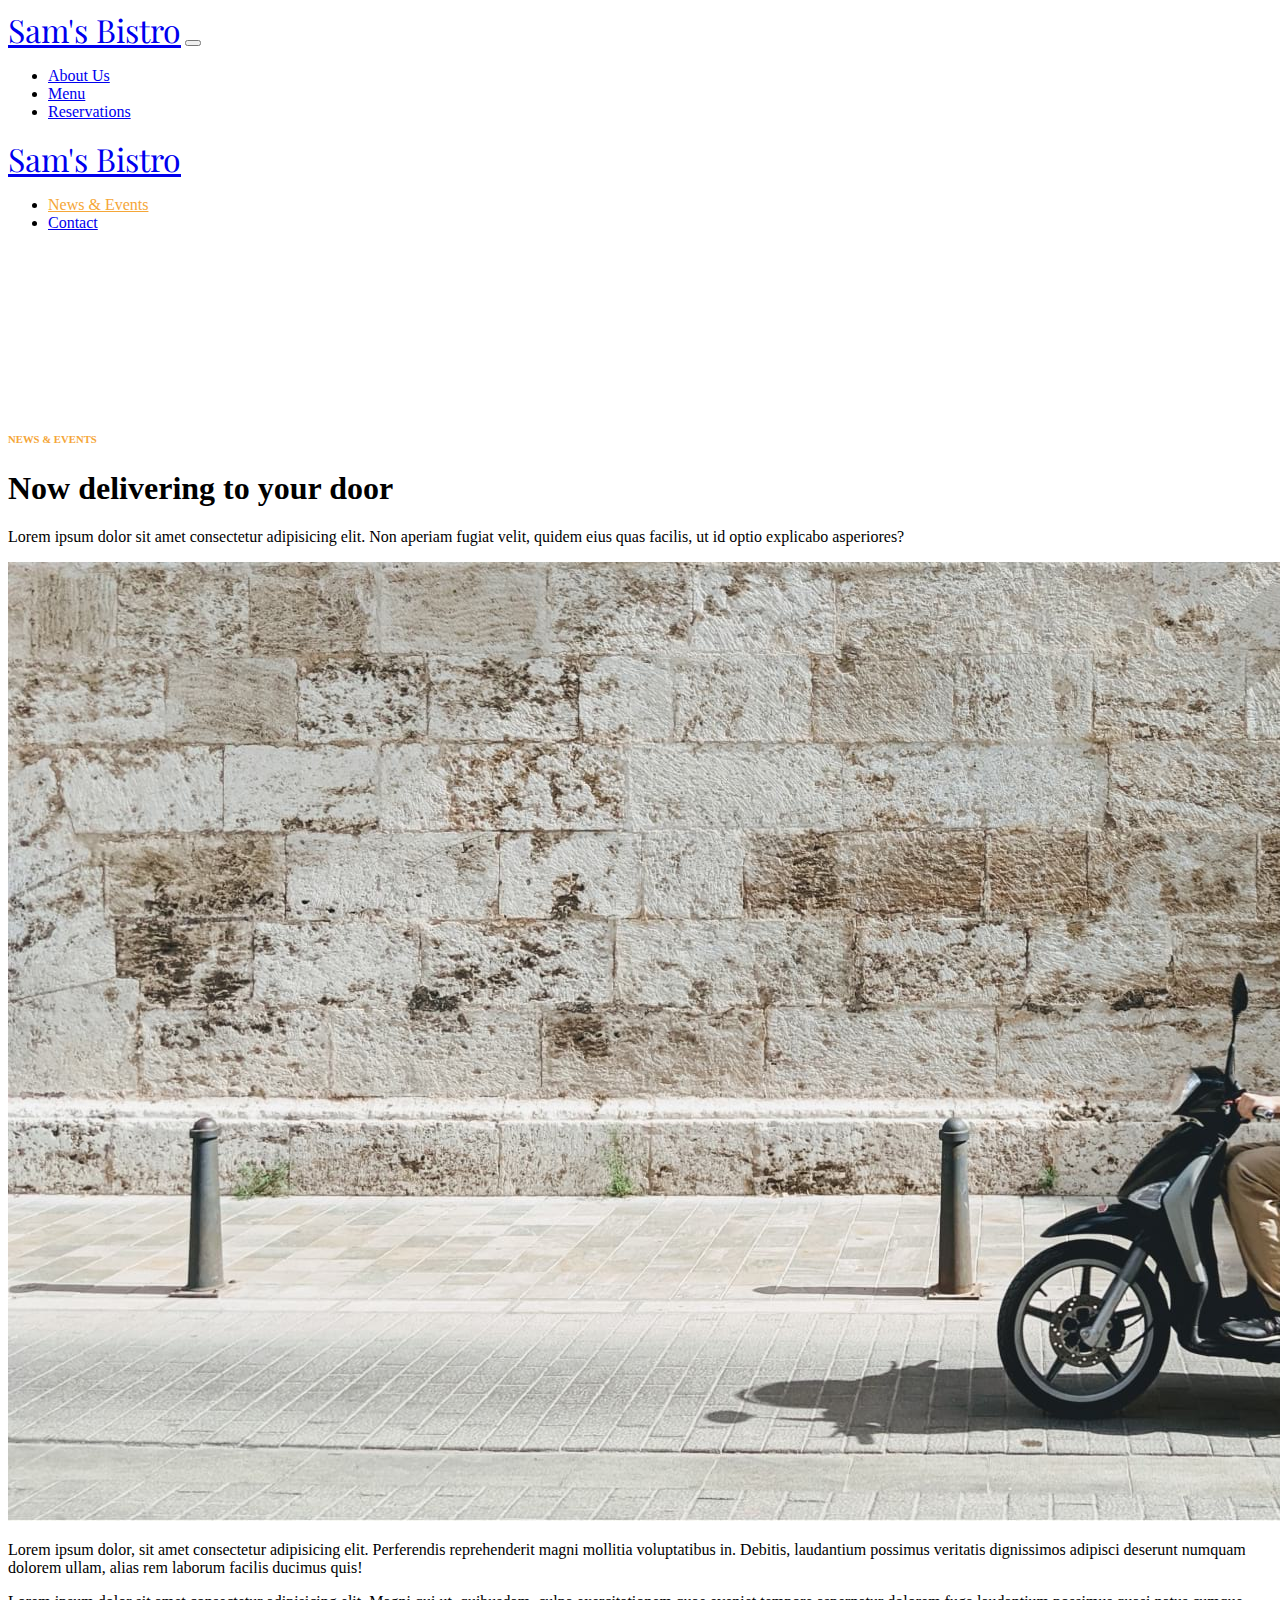
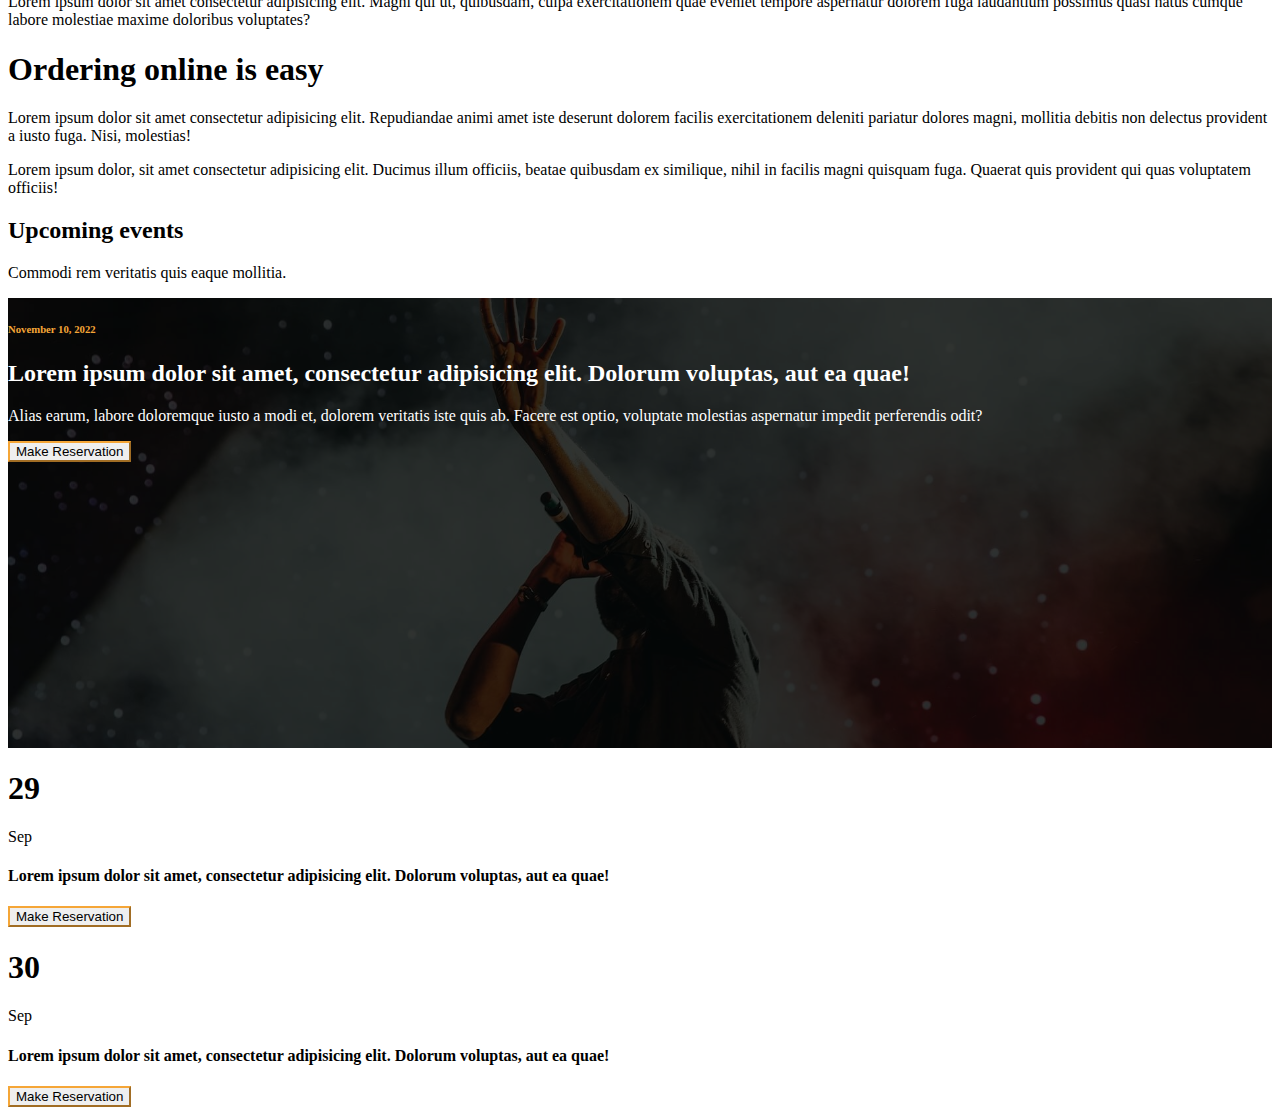
<file: news.html>
<!DOCTYPE html>
<!-- Photo by <a href="https://unsplash.com/@brookecagle?utm_source=unsplash&utm_medium=referral&utm_content=creditCopyText">Brooke Cagle</a> on <a href="https://unsplash.com/s/photos/coffee-barista?utm_source=unsplash&utm_medium=referral&utm_content=creditCopyText">Unsplash</a>
   -->
<html lang="zxx">
    <head>
        <meta charset="utf-8">
        <meta name="viewport" content="initial-scale=1, width=device-width">
        <link href="https://cdn.jsdelivr.net/npm/bootstrap@5.0.2/dist/css/bootstrap.min.css" rel="stylesheet" integrity="sha384-EVSTQN3/azprG1Anm3QDgpJLIm9Nao0Yz1ztcQTwFspd3yD65VohhpuuCOmLASjC" crossorigin="anonymous">
        <script src="https://cdn.jsdelivr.net/npm/bootstrap@5.0.2/dist/js/bootstrap.bundle.min.js" integrity="sha384-MrcW6ZMFYlzcLA8Nl+NtUVF0sA7MsXsP1UyJoMp4YLEuNSfAP+JcXn/tWtIaxVXM" crossorigin="anonymous"></script>
        <link href="styles.css" rel="stylesheet">
        <title>My Webpage</title>
    </head>
    <body>

        <nav class="bg-light navbar navbar-expand-md navbar-light fixed-top">
            <div class="container-fluid">
                <a class="navbar-brand h1 d-lg-none mx-lg-auto" href="./index.html">Sam's Bistro</a>
                <button class="navbar-toggler" data-bs-toggle="collapse" data-bs-target="#navbar" type="button">
                    <span class="navbar-toggler-icon"></span>
                </button>
                <div class="collapse navbar-collapse d-lg-inline-flex justify-content-lg-around" id="navbar">
                    <ul class="navbar-nav text-white">
                        <li class="nav-item"><a class="nav-link"  href="./about.html" id="about">About Us</a></li>
                        <li class="nav-item"><a class="nav-link"  href="./menu.html" id="menu">Menu</a></li>
                        <li class="nav-item"><a class="nav-link"  href="./reservation.html" id="reservation">Reservations</a></li>
                    </ul>
                    <a class="navbar-brand d-none d-lg-block h1" href="./index.html">Sam's Bistro</a>
                    <ul class="navbar-nav">
                        <li class="nav-item"><a class="nav-link"  href="./news.html" id="news">News & Events</a></li>
                        <li class="nav-item"><a class="nav-link"  href="./contact.html" id="contact">Contact</a></li>
                    </ul>
                </div>
            </div>
        </nav>
        <div class="container pt-10 pt-md-12 px-4 mb-5">
            <div class="row justify-content-center">
                <div class="col-12 col-md-8 col-lg-6 text-center">
                    <h6><span style="color:#f5a637">NEWS & EVENTS</span></h6>
                    <h1 class="display-1 text-xs mb-2">Now delivering to your door</h1>
                    <p class="text-muted mb-4">Lorem ipsum dolor sit amet consectetur adipisicing elit. Non aperiam fugiat velit, quidem eius quas facilis, ut id optio explicabo asperiores?</p>
                </div>
            </div>
            <div class="row justfy-content-center">
                <div class="col-12 mb-5">
                    <img class="img-fluid" alt="delivery guy" src="./delivery.jpg">
                </div>
            </div>
            <div class="row justify-content-center">
                <div class="col-12 col-md-8 mb-5">
                    <p class="text-muted mb-3">
                        Lorem ipsum dolor, sit amet consectetur adipisicing elit. Perferendis reprehenderit magni mollitia voluptatibus in. Debitis, laudantium possimus veritatis dignissimos adipisci deserunt numquam dolorem ullam, alias rem laborum facilis ducimus quis!
                    </p>
                    <p class="text-muted">
                        Lorem ipsum dolor sit amet consectetur adipisicing elit. Magni qui ut, quibusdam, culpa exercitationem quae eveniet tempore aspernatur dolorem fuga laudantium possimus quasi natus cumque labore molestiae maxime doloribus voluptates?
                    </p>
                </div>
            </div>
            <div class="row justify-content-center border-bottom">
                <div class="col-12 col-md-8 mb-5">
                    <h1 class="mb-2">Ordering online is easy</h1>
                    <p class="text-muted mb-3">Lorem ipsum dolor sit amet consectetur adipisicing elit. Repudiandae animi amet iste deserunt dolorem facilis exercitationem deleniti pariatur dolores magni, mollitia debitis non delectus provident a iusto fuga. Nisi, molestias!
                    </p>
                    <p class="text-muted">
                        Lorem ipsum dolor, sit amet consectetur adipisicing elit. Ducimus illum officiis, beatae quibusdam ex similique, nihil in facilis magni quisquam fuga. Quaerat quis provident qui quas voluptatem officiis!
                    </p>
                </div>
            </div>
        </div>
        <div class="container pt-5 mb-4">
            <div class="row justify-content-center">
                <div class="col-12 text-center">
                    <h2>Upcoming events</h2>
                    <p class="text-muted">Commodi rem veritatis quis eaque mollitia.</p>
                </div>
            </div>
        </div>
        <div class="masthead page-2" style="background-image:url('./concert.jpg');">
            <div class="color-overlay d-flex align-items-center justify-content-start">
                <div class="container">
                    <div class="row">
                        <div class="col-12 col-md-5 py-4 px-4">
                            <h6 class="text-uppercase mb-3" style="color: #f5a637">November 10, 2022</h6>
                            <h2 class="text-white mb-3">Lorem ipsum dolor sit amet, consectetur adipisicing elit. Dolorum voluptas, aut ea quae!</h2>
                            <p class="fs-6 text-white mb-5">Alias earum, labore doloremque iusto a modi et, dolorem veritatis iste quis ab. Facere est optio, voluptate molestias aspernatur impedit perferendis odit?</p>
                            <div>
                                <button class="btn btn-outline-primary text-white p-4">Make Reservation</button>
                            </div>
                        </div>
                    </div>
                </div>
            </div>
        </div>
        <div class="container pt-5">
            <div class="row justify-content-center">
                <div class="col-12 border-bottom px-4 mb-4">
                    <div class="row g-4 g-md-5">
                        <div class="col-2 col-md-1 align-self-center">
                            <h1>29</h1>
                            <p>Sep</p>
                        </div>
                        <div class="col-10 col-md-7">
                            <h4>Lorem ipsum dolor sit amet, consectetur adipisicing elit. Dolorum voluptas, aut ea quae!</h4>
                        </div>
                        <div class="col-12 col-md-4 offset-2 offset-md-0 mb-5">
                            <button class="btn btn-outline-primary text-dark p-4">Make Reservation</button>
                        </div>
                    </div>
                </div>
            </div>
            <div class="row justify-content-center">
                <div class="col-12 border-bottom px-4 mb-4">
                    <div class="row g-4 g-md-5">
                        <div class="col-2 col-md-1 align-self-center">
                            <h1>30</h1>
                            <p>Sep</p>
                        </div>
                        <div class="col-10 col-md-7">
                            <h4>Lorem ipsum dolor sit amet, consectetur adipisicing elit. Dolorum voluptas, aut ea quae!</h4>
                        </div>
                        <div class="col-12 col-md-4 offset-2 offset-md-0 mb-5">
                            <button class="btn btn-outline-primary text-dark p-4">Make Reservation</button>
                        </div>
                    </div>
                </div>
            </div>
        </div>
        <script src="app.js">

        </script>
    </body>
</html>
</file>
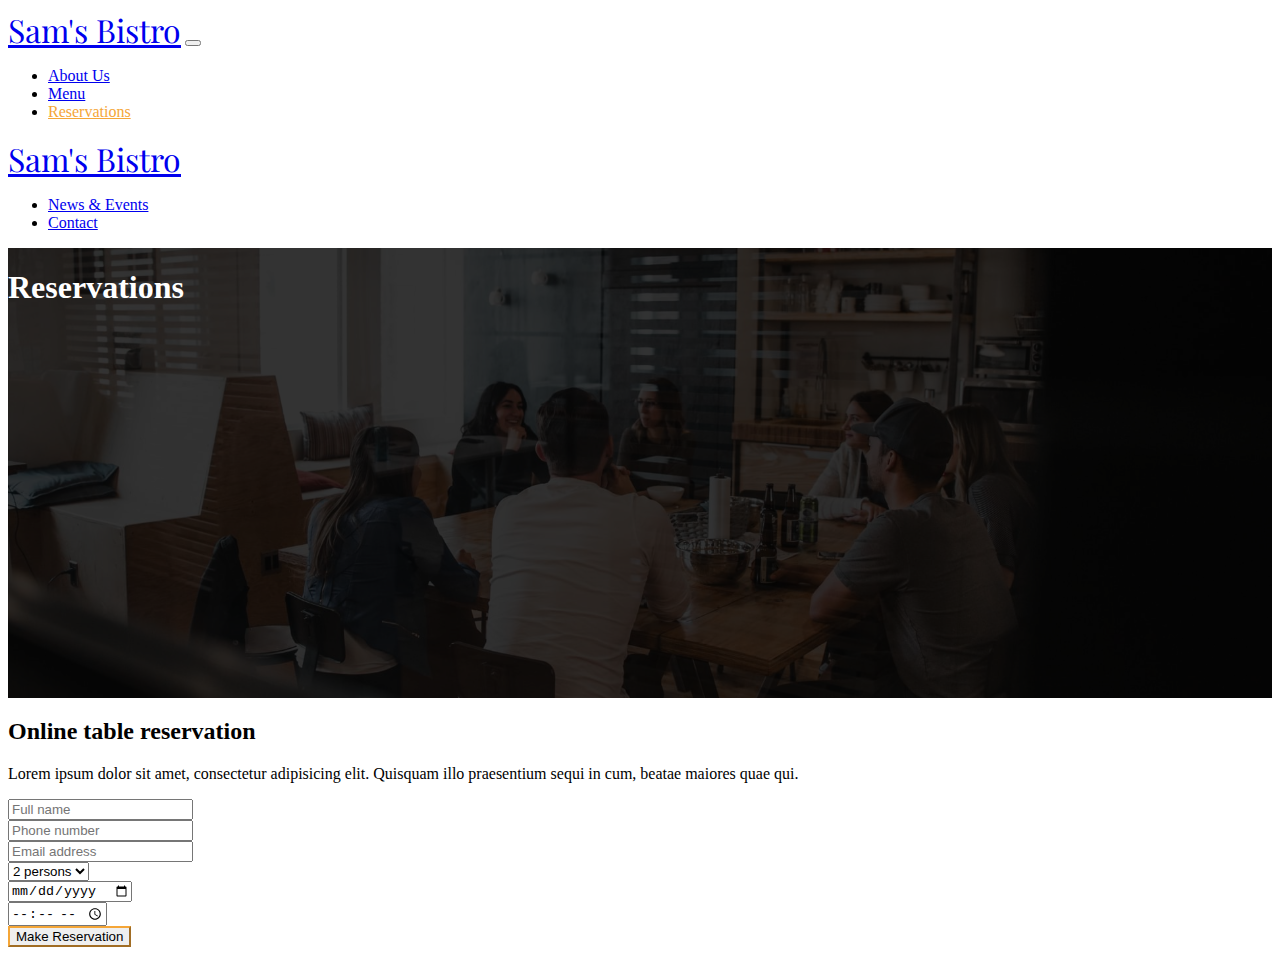
<file: reservation.html>
<!DOCTYPE html>

<html lang="en">
    <head>
        <meta charset="utf-8">
        <meta name="viewport" content="initial-scale=1, width=device-width">
        <link href="https://cdn.jsdelivr.net/npm/bootstrap@5.0.2/dist/css/bootstrap.min.css" rel="stylesheet" integrity="sha384-EVSTQN3/azprG1Anm3QDgpJLIm9Nao0Yz1ztcQTwFspd3yD65VohhpuuCOmLASjC" crossorigin="anonymous">
        <script src="https://cdn.jsdelivr.net/npm/bootstrap@5.0.2/dist/js/bootstrap.bundle.min.js" integrity="sha384-MrcW6ZMFYlzcLA8Nl+NtUVF0sA7MsXsP1UyJoMp4YLEuNSfAP+JcXn/tWtIaxVXM" crossorigin="anonymous"></script>
        <link href="styles.css" rel="stylesheet">
        <title>My Webpage</title>
    </head>
    <body>

        <nav class="bg-tansparent navbar navbar-expand-md navbar-dark fixed-top">
            <div class="container-fluid">
                <a class="navbar-brand h1 d-lg-none mx-lg-auto" href="./index.html">Sam's Bistro</a>
                <button class="navbar-toggler" data-bs-toggle="collapse" data-bs-target="#navbar" type="button">
                    <span class="navbar-toggler-icon"></span>
                </button>
                <div class="collapse navbar-collapse d-lg-inline-flex justify-content-lg-around" id="navbar">
                    <ul class="navbar-nav text-white">
                        <li class="nav-item"><a class="nav-link"  href="./about.html" id="about">About Us</a></li>
                        <li class="nav-item"><a class="nav-link"  href="./menu.html" id="menu">Menu</a></li>
                        <li class="nav-item"><a class="nav-link"  href="./reservation.html" id="reservation">Reservations</a></li>
                    </ul>
                    <a class="navbar-brand d-none d-lg-block h1" href="./index.html">Sam's Bistro</a>
                    <ul class="navbar-nav">
                        <li class="nav-item"><a class="nav-link"  href="./news.html" id="news">News & Events</a></li>
                        <li class="nav-item"><a class="nav-link"  href="./contact.html" id="contact">Contact</a></li>
                    </ul>
                </div>
            </div>
        </nav>
        <header class="masthead page" style="background-image:url('./reservation.jpg');">
            <div class="color-overlay d-flex justify-content-center align-items-center">
                <h1> Reservations</h1>
            </div>
        </header>
        <div class="container px-5 py-5">
            <div class="row">
                <div class="col text-center">
                    <h2>Online table reservation</h2>
                    <p class="text-muted">Lorem ipsum dolor sit amet, consectetur adipisicing elit. Quisquam illo praesentium sequi in cum, beatae maiores quae qui.</p>
                </div>
                <form>
                    <div class="row mb-md-3 justify-content-center">
                        <div class="col-md-4 mb-3">
                            <input type="text" class="form-control" placeholder="Full name" name="name">
                        </div>
                        <div class="col-md-4 mb-3">
                            <input type="number" class="form-control" placeholder="Phone number" name="number">
                        </div>
                    </div>
                    <div class="row mb-md-3 justify-content-center">
                        <div class="col-md-4 mb-3">
                            <input type="email" class="form-control" placeholder="Email address" name="email">
                        </div>
                        <div class="col-md-4 mb-3">
                            <select class="form-select" aria-label="people">
                                <option value="1">1 person</option>
                                <option value="2" selected>2 persons</option>
                                <option value="3">3 persons</option>
                                <option value="4">4 persons</option>
                                <option value="5">5 persons</option>

                            </select>
                        </div>
                    </div>
                    <div class="row mb-md-3 justify-content-center">
                        <div class="col-md-4 mb-3">
                            <input type="date" class="form-control" name="date" id="date">
                        </div>
                        <div class="col-md-4 mb-3">
                            <input type="time" class="form-control" name="time" id="time">
                        </div>
                    </div>
                    <div class="row mb-md-3 justify-content-center">
                        <div class="col-md-4 mb-3 text-center">
                            <button class="btn btn-outline-primary text-dark p-4">Make Reservation</button>
                        </div>
                    </div>
                </form>
            </div>
        </div>
        <script src="app.js">

        </script>
    </body>
</html>
</file>
<file: styles.css>
@import url('https://fonts.googleapis.com/css2?family=Playfair+Display:ital@1&display=swap');
@import url("https://cdn.jsdelivr.net/npm/bootstrap-icons@1.9.1/font/bootstrap-icons.css");


.btn-outline-primary{
    border-radius: 0;
    border-color: #f5a637;
}
.btn-outline-primary:hover{
    color: #f5a637 !important;
    background-color: transparent;
    border-color: #f5a637;
}
.masthead{
    background-size: cover;
    background-repeat: no-repeat;
    background-position: center center;
    position: relative;
    color: white;
}
.page,.page-2{
    min-height: 50vh;
}
@media (max-width: 768px){
    .page{
        min-height: 40vh;
    }
    .page-2{
        min-height: 60vh;
    }
}
.index{
    min-height: 100vh;
}
.navbar-brand{
    font-family: 'Playfair Display', serif;
    font-size: 2rem;
}

.social:hover{
    color: #f5a637 !important;
}

.color-overlay{
    position: absolute;
    width: 100%;
    height: 100%;
    background-color: rgba(0,0,0,0.8)
}
.about-border::before{
    content: "";
    display: block;
    width: 2em;
    background-color: #f5a637;
    height: 3px;
    margin-bottom: 0.5em;
}
.nav-tabs{
    border: 0;
}
.nav-tabs > li > a.active{
    color: black !important;
    border-style: none none solid none;
    border-bottom: 2px solid #f5a637 !important;
}
.form-control:focus {
    border-color: #f5a637;
    box-shadow: inset 0 1px 1px rgba(0, 0, 0, 0.075), 0 0 8px rgba(245, 166, 55, 0.6);
  }
.pt-10{
    padding-top: 10rem;
}
.contact-links, .nav-link[aria-current="page"]{
    color: #f5a637 !important;
}
</file>
